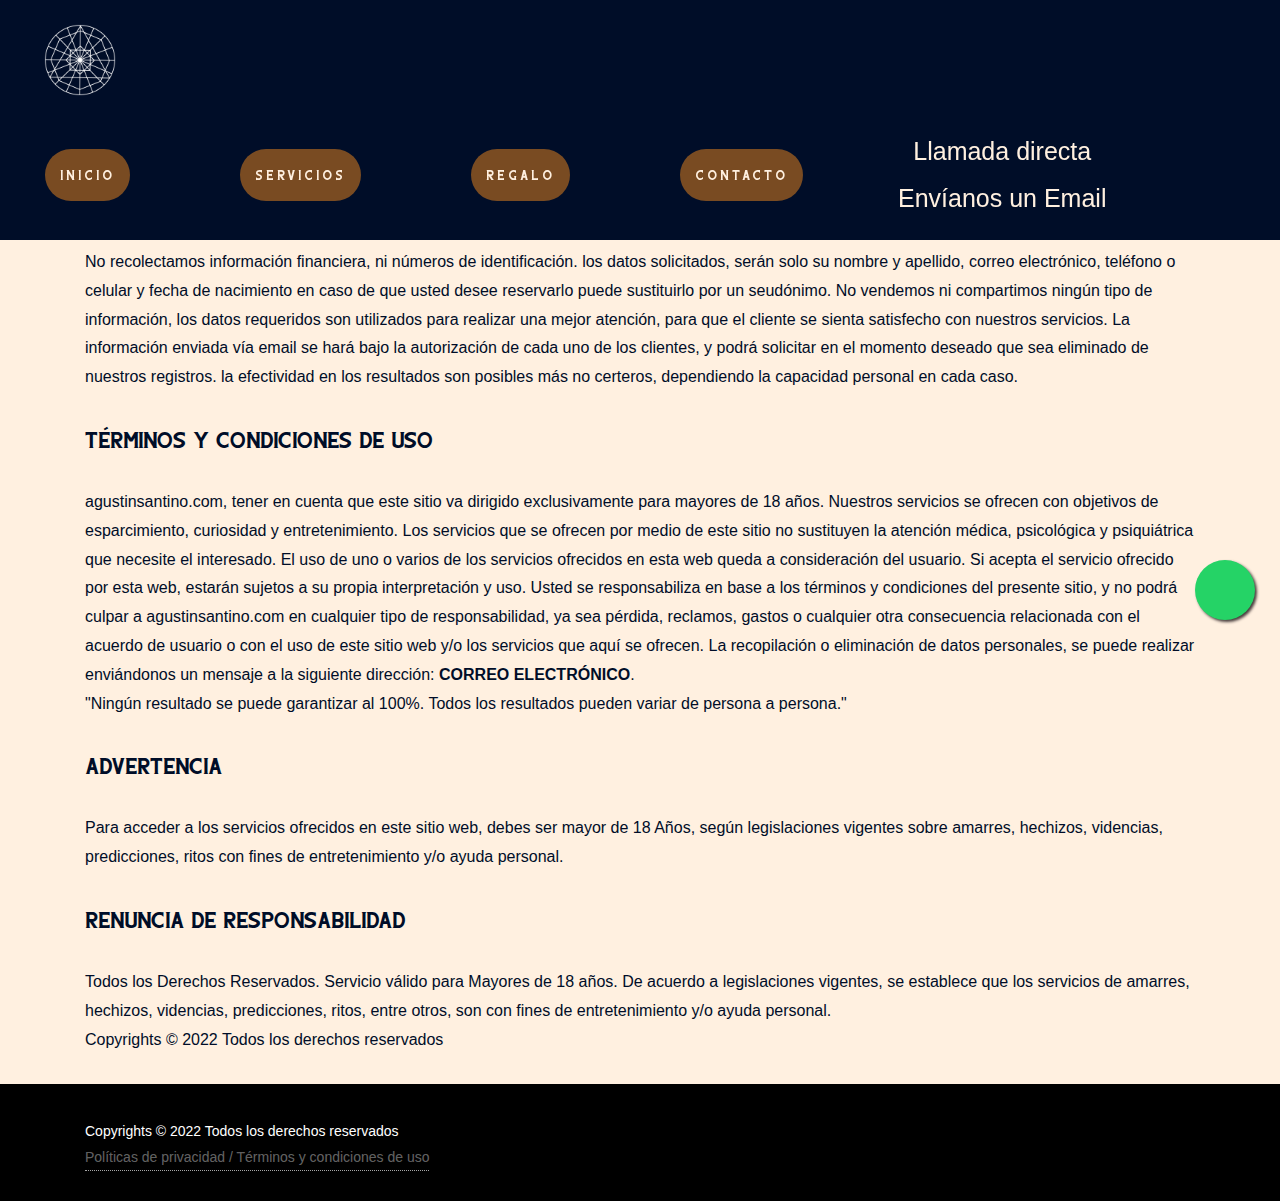
<file: politicas.html>
<!DOCTYPE html>
<html dir="ltr" lang="es">
<head>
	<!-- Google Tag Manager -->
	<script>(function(w,d,s,l,i){w[l]=w[l]||[];w[l].push({'gtm.start':
		new Date().getTime(),event:'gtm.js'});var f=d.getElementsByTagName(s)[0],
		j=d.createElement(s),dl=l!='dataLayer'?'&l='+l:'';j.async=true;j.src=
		'https://www.googletagmanager.com/gtm.js?id='+i+dl;f.parentNode.insertBefore(j,f);
		})(window,document,'script','dataLayer','GTM-WVW6PMF');
	</script>
	<!-- End Google Tag Manager -->

	<meta http-equiv="content-type" content="text/html; charset=utf-8" />

	<!-- Stylesheets
	============================================= -->
	<link rel="preload" href="https://use.fontawesome.com/releases/v5.7.0/css/all.css" as="style" onload="this.onload=null;this.rel='stylesheet'" integrity="sha384-lZN37f5QGtY3VHgisS14W3ExzMWZxybE1SJSEsQp9S+oqd12jhcu+A56Ebc1zFSJ" crossorigin="anonymous">
	<noscript><link rel="stylesheet" href="https://use.fontawesome.com/releases/v5.7.0/css/all.css"></noscript>

	<link rel="preload" href="public/css/bootstrap.css" as="style" onload="this.onload=null;this.rel='stylesheet'">
	<noscript><link rel="stylesheet" href="public/css/bootstrap.css"></noscript>

	<link rel="preload" href="public/css/animate.min.css" as="style" onload="this.onload=null;this.rel='stylesheet'">
	<noscript><link rel="stylesheet" href="spublic/css/animate.min.css"></noscript>
	
	<link rel="stylesheet" href="public/css/style.css" type="text/css" />
	<link rel="stylesheet" href="public/css/custom.css" type="text/css" />
	<link rel="stylesheet" href="public/css/sweetalert2.min.css" type="text/css" />
	<link rel="stylesheet" href="public/css/swiper.css" type="text/css" />
	<link rel="stylesheet" href="public/css/dark.css" type="text/css" />
	<link rel="stylesheet" href="public/css/magnific-popup.css" type="text/css" />

	<meta name="viewport" content="width=device-width, initial-scale=1" />

	<!-- Document Title
	============================================= -->
	<link rel="icon" href="./images/logo_evaristo_mini.webp">
	<title>Políticas - Padre superior Agustín Santino</title>
	<meta name="description" content="Políticas de privacidad de Secretos del Chamán Evaristo y Términos y condiciones de uso de la página web.">

</head>

<body class="stretched">
	<!-- Google Tag Manager (noscript) -->
	<noscript>
		<iframe src="https://www.googletagmanager.com/ns.html?id=GTM-WVW6PMF"
		height="0" width="0" style="display:none;visibility:hidden"></iframe>
	</noscript>
	<!-- End Google Tag Manager (noscript) -->

	<!--Start of Tawk.to Script-->
	<script type="text/javascript">
		var Tawk_API=Tawk_API||{}, Tawk_LoadStart=new Date();
		(function(){
		var s1=document.createElement("script"),s0=document.getElementsByTagName("script")[0];
		s1.async=true;
		s1.src='https://embed.tawk.to/634e00dfb0d6371309ca0d1a/1gfkb6r2i';
		s1.charset='UTF-8';
		s1.setAttribute('crossorigin','*');
		s0.parentNode.insertBefore(s1,s0);
		})();
	</script>
	<!--End of Tawk.to Script-->

	<a href="https://api.whatsapp.com/send?phone=+19162227008&amp;text=¡Hola! Vengo desde la página web" class="float" target="_blank">
		<i class="fab fa-whatsapp my-float"></i>
	</a>

	<!-- Document Wrapper
	============================================= -->
	<div id="wrapper" class="clearfix">

		<!-- Header
		============================================= -->
		<header id="header" class="full-header">
			<div id="header-wrap">
				<div class="container">
					<div class="header-row">

						<!-- Logo
						============================================= -->
						<div id="logo">
							<a href="index.html" style="margin-top: 10px;" class="standard-logo" data-dark-logo="images/logo_evaristo_mini.webp"><img src="images/logo_evaristo_mini.webp" loading="lazy" alt="Logo Agustín Santino"></a>
							<a href="index.html" style="margin-top: 10px;" class="retina-logo" data-dark-logo="images/logo_evaristo_mini.webp"><img src="images/logo_evaristo_mini.webp" loading="lazy" alt="Logo Agustín Santino"></a>
						</div><!-- #logo end -->

						<div id="primary-menu-trigger">
							<svg class="svg-trigger" viewBox="0 0 100 100"><path d="m 30,33 h 40 c 3.722839,0 7.5,3.126468 7.5,8.578427 0,5.451959 -2.727029,8.421573 -7.5,8.421573 h -20"></path><path d="m 30,50 h 40"></path><path d="m 70,67 h -40 c 0,0 -7.5,-0.802118 -7.5,-8.365747 0,-7.563629 7.5,-8.634253 7.5,-8.634253 h 20"></path></svg>
						</div>

						<!-- Primary Navigation
						============================================= -->
						<nav class="primary-menu">

							<ul class="menu-container one-page-menu" data-easing="easeInOutExpo" data-speed="1500">

								<li class="menu-item">
									<a class="menu-link" href="index.html">
										<div class="bg_link_menu">Inicio</div>
									</a>
								</li>

								<li class="menu-item">
									<a class="menu-link" href="#servicios">
										<div class="bg_link_menu">Servicios</div>
									</a>
								</li>

								<li class="menu-item">
									<a class="menu-link" href="#regalo">
										<div class="bg_link_menu">Regalo</div>
									</a>
								</li>

								<li class="menu-item">
									<a class="menu-link" href="#contacto">
										<div class="bg_link_menu">Contacto</div>
									</a>
								</li>

								<li class="menu-item" style="text-align: center;">
									<div style="margin-bottom: 10px;">
										<a href="tel:+19162227008" class="info_header">
											Llamada directa &nbsp;<i class="fas fa-phone"></i>
										</a>
									</div>

									<div>
										<a href="mailto:info@secretosdelchamanevaristo.com" class="info_header">
											Envíanos un Email &nbsp;<i class="fas fa-envelope"></i>
										</a>
									</div>
								</li>

							</ul>

						</nav><!-- #primary-menu end -->

					</div>
				</div>
			</div>
			<div class="header-wrap-clone"></div>
		</header><!-- #header end -->

		<!-- Content
		============================================= -->
		<section id="content">
			<div class="content-wrap" style="padding-bottom: 0px;">

				<div class="container clearfix">

					<h3 style="color: #000d28; font-weight: 100;">Políticas de privacidad</h3>
					<p style="color: #000d28;">
						No recolectamos información financiera, ni números de identificación. los datos solicitados, 
						serán solo su nombre y apellido, correo electrónico, teléfono o celular y fecha de nacimiento 
						en caso de que usted desee reservarlo puede sustituirlo por un seudónimo. No vendemos ni 
						compartimos ningún tipo de información, los datos requeridos son utilizados para realizar 
						una mejor atención, para que el cliente se sienta satisfecho con nuestros servicios. La 
						información enviada vía email se hará bajo la autorización de cada uno de los clientes, 
						y podrá solicitar en el momento deseado que sea eliminado de nuestros registros. la efectividad 
						en los resultados son posibles más no certeros, dependiendo la capacidad personal en cada caso.
					</p>

					<h3 style="color: #000d28; font-weight: 100;">Términos y condiciones de uso</h3>
					<p style="color: #000d28;">
						agustinsantino.com, tener en cuenta que este sitio va dirigido exclusivamente para 
						mayores de 18 años. Nuestros servicios se ofrecen con objetivos de esparcimiento, curiosidad 
						y entretenimiento. Los servicios que se ofrecen por medio de este sitio no sustituyen la 
						atención médica, psicológica y psiquiátrica que necesite el interesado. El uso de uno o varios 
						de los servicios ofrecidos en esta web queda a consideración del usuario. Si acepta el 
						servicio ofrecido por esta web, estarán sujetos a su propia interpretación y uso. Usted se 
						responsabiliza en base a los términos y condiciones del presente sitio, y no podrá culpar a 
						agustinsantino.com en cualquier tipo de responsabilidad, ya sea pérdida, reclamos, gastos 
						o cualquier otra consecuencia relacionada con el acuerdo de usuario o con el uso de este sitio 
						web y/o los servicios que aquí se ofrecen. La recopilación o eliminación de datos personales, 
						se puede realizar enviándonos un mensaje a la siguiente dirección: <b>CORREO ELECTRÓNICO</b>.
						<br/>
						"Ningún resultado se puede garantizar al 100%. Todos los resultados pueden variar de 
						persona a persona."
					</p>

					<h3 style="color: #000d28; font-weight: 100;">Advertencia</h3>
					<p style="color: #000d28;">
						Para acceder a los servicios ofrecidos en este sitio web, debes ser mayor de 18 Años, según 
						legislaciones vigentes sobre amarres, hechizos, videncias, predicciones, ritos con fines de 
						entretenimiento y/o ayuda personal.
					</p>

					<h3 style="color: #000d28; font-weight: 100;">Renuncia de responsabilidad</h3>
					<p style="color: #000d28;">
						Todos los Derechos Reservados. Servicio válido para Mayores de 18 años. De acuerdo a 
						legislaciones vigentes, se establece que los servicios de amarres, hechizos, videncias, 
						predicciones, ritos, entre otros, son con fines de entretenimiento y/o ayuda personal.
						<br/>
						Copyrights &copy; 2022 Todos los derechos reservados<br>
					</p>

				</div>
				<!-- FIN CONTACTO -->

			</div>
		</section><!-- #content end -->

		<!-- Footer
		============================================= -->
		<footer id="footer" class="dark">

			<!-- Copyrights
			============================================= -->
			<div id="copyrights">
				<div class="container">

					<div class="row col-mb-30">

						<div class="col-md-6 text-center text-md-left">
							Copyrights &copy; 2022 Todos los derechos reservados<br>
							<div class="copyright-links"><a href="politicas.html">Políticas de privacidad / Términos y condiciones de uso</a></div>
						</div>

						<div class="col-md-6 text-center text-md-right"></div>

					</div>

				</div>
			</div><!-- #copyrights end -->
		</footer><!-- #footer end -->

	</div><!-- #wrapper end -->

	<!-- Go To Top
	============================================= -->
	<!-- <div id="gotoTop" class="fas fa-angle-up"></div> -->

	<!-- Modal (Pop-Up)
	============================================= -->
	<div class="pop-up">
		<div class="pop-up-wrap">
			<div class="subscription">
				<div class="line_m"></div>
				<i class="far fa-times-circle" id="close"></i>
				<div class="sub-content">
					<div class="row">
						<div class="col-12"></div>
						<div class="col-12">
							<h2 id="f_larga" style="color: #fff0e0;">
								REGRESA A TU SER AMADO
								<br/>
								<b style="color: red;">♥️</b>AYUDA INMEDIATA EN EL AMOR <b style="color: red;">♥️</b>
								<br/>
								Consulta gratis hoy
							</h2>

							<h2 id="f_corta" style="color: #fff0e0;">
								<b style="color: red;">♥️</b>AYUDA INMEDIATA EN EL AMOR <b style="color: red;">♥️</b>
								<br/>
								Consulta gratis hoy
							</h2>
						</div>
						<div class="col-12"></div>
					</div>
					<p></p>
					<div style="text-align: center;">
						<a href="https://api.whatsapp.com/send?phone=19162227008&amp;text=¡Hola! Quisiera ayuda inmediata en el amor, vengo desde la página web" target="_blank" class="button button-large button-circle btn_modal">
							Click Aquí &nbsp;<i class="fab fa-whatsapp"></i>
						</a>
					</div>
				</div>
				<div class="line_m"></div>
			</div>
		</div>
	</div>

	<!-- JavaScripts
	============================================= -->
	<script src="js/jquery.js"></script>
	<script src="js/plugins.easing.js"></script>
	<script src="js/plugins.bootstrap.js"></script>
	<script src="js/plugins.swiper.js"></script>
	<script src="js/plugins.animations.js"></script>
	<script src="js/plugins.form.js"></script>
	<script src="js/plugins.ajaxform.js"></script>
	<script src="js/plugins.html5video.js"></script>
	<script src="js/plugins.notify.js"></script>

	<!-- Footer Scripts
	============================================= -->
	<script src="js/functions.js"></script>
	<script src="js/politicas.js"></script>

</body>
</html>
</file>
<file: public/css/style.css>
/* ----------------------------------------------------------------
	Customs Propios
-----------------------------------------------------------------*/

@font-face {
	font-family: 'Blue';
	src: url('../fonts/Blue.ttf') format('truetype');
	font-style: normal;
	font-weight: normal;
}

@font-face {
	font-family: 'Lato', sans-serif;
	src: url('../fonts/Lato-Regular.ttf') format('truetype');
	font-style: normal;
	font-weight: normal;
}

@font-face {
	font-family: 'Museum';
	src: url('../fonts/LTMuseum-Reg.ttf') format('truetype');
	font-style: normal;
	font-weight: normal;
}

@font-face {
	font-family: 'Museum_l';
	src: url('../fonts/LTMuseum-Light.ttf') format('truetype');
	font-style: normal;
	font-weight: lighter;
}

@font-face {
	font-family: 'Museum_b';
	src: url('../fonts/LTMuseum-Bold.ttf') format('truetype');
	font-style: normal;
	font-weight: bold;
}

@font-face {
	font-family: 'AppleGaramond-Light';
	src: url('../fonts/AppleGaramond-Light.ttf') format('truetype');
	font-style: normal;
	font-weight: lighter;
}

@font-face {
	font-family: 'AppleGaramond';
	src: url('../fonts/AppleGaramond.ttf') format('truetype');
	font-style: normal;
	font-weight: normal;
}

.float {
	position: fixed;
    width: 60px;
    height: 60px;
    bottom: 280px;
    right: 25px;
    background-color: #25d366;
    color: #FFF;
    border-radius: 50px;
    text-align: center;
    font-size: 30px;
    box-shadow: 2px 2px 3px #463c3c;
    z-index: 100;
}

.float:hover {
	color: #000;
}

.my-float {
	margin-top: 15px;
}

.res_img_banner {
	max-width: 70%;
}

@media (min-width: 420px) {
	.res_img_banner { max-width: 40%; }
}

@media (min-width: 1650px) {
	.res_img_banner { max-width: 70%; }
}

.banner_1_foto {
	display: none;
}

@media (max-width: 575px) {
	.banner_1_foto { display: block !important; }
}

.banner_1_video {
	display: block;
}

@media (max-width: 575px) {
	.banner_1_video { display: none !important; }
}

.text_banner1 {
	font-size: 2.8rem;
	font-weight: 100 !important;
}

@media (max-width: 767px) {
	.text_banner1 { font-size: 2rem }
}

.text_banner2 {
	font-size: 4rem;
	font-weight: 600 !important;
	color: #f7c438 !important;
	font-family: 'Blue' !important;
}

@media (max-width: 767px) {
	.text_banner2 { font-size: 2.5rem }
}

.btn_banner {
	padding: 15px 60px !important;
    font-family: 'lato', sans-serif;
    font-size: 20px !important;
}

.btn_contact {
	border: solid 2px transparent !important;
	color: #995c21 !important;
}

.btn_contact:hover {
	background-color: #995c21 !important;
	border: solid 2px #995c21 !important;
	color: #020b1e !important;
}

@media (max-width: 767px) {
	.btn_banner { padding: 12px 40px !important; }
}

.img_bg {
	background-color: #020b1e;
}

.sidebar {
	padding-top: 115px;
	color: #fff;
}

@media (max-width: 991px) {
	.sidebar { padding-top: 0px; }
}

.info_header {
	color: #fff0e0;
    font-size: 25px;
}

.info_header:hover {
	color: #995c21;
	font-weight: bold;
}

.bg_link_menu {
	background-color: #995c21c9;
    padding: 15px;
    border-radius: 30px;
	font-size: 14px;
}

.mb_links_s {
	color: #995c21;
	font-size: 1.5rem;
	font-weight: 600;
	cursor: pointer;
}

.mb_links_s:hover {
	color: #012265;
}

.link_selected {
	color: #012265;
}

@media (min-width: 992px) {
	.mb_links_s { margin-bottom: 0px; }
}

.links_sec_serv {
	margin-bottom: 0px;
	text-transform: uppercase;
	font-family: 'Blue';
	font-size: 30px;
    font-weight: 500;
    letter-spacing: 5px;
}

.hr_servicios {
	border-top: 2px solid #012265;
	margin: 5px 0px;
}

.img_services {
	border-radius: 9px;
	max-width: 50%;
}

.tit_servicios {
	text-align: center;
	font-size: 27px;
	margin: 30px 0px 10px 0px;
	color: #995c21;
}

.cont_servicios {
	padding: 0px 35px;
	text-align: justify;
	color: #000;
	font-size: 18px;
	font-family: 'AppleGaramond';
}

.sec_text1_div {
	background-image: url('../../images/sec_text1.webp');
	background-position: center;
	background-size: cover;
	background-repeat: no-repeat;
}

.sec_texts_pdg {
	padding: 45px 150px;
}

@media (max-width: 575px) {
	.sec_texts_pdg { padding: 45px 50px; }
}

.sec_text1_p {
	margin: 0px;
	font-size: 50px;
	color: #fff0e0;
	font-weight: 600;
	text-align: center;
	font-family: 'AppleGaramond-Light';
}

.sec_text2_div {
	background-color: #020b1e;
}

.sec_text2_p {
	margin: 0px;
	font-size: 50px;
	color: #fff0e0;
	font-weight: 600;
	text-align: center;
	font-family: 'AppleGaramond-Light';
}

.hr_texts {
	border-top: 2px solid #995c21 !important;
}

@media (min-width: 1900px) {
	.bgsize_regalo { background-size: cover; }
}

/* VENTANA MODAL */
.pop-up {
	background: rgba(48, 48, 48, 0.5);
	position: fixed;
	top: 0;
	bottom: 0;
	left: 0;
	right: 0;
	display: flex;
	justify-content: center;
	align-items: center;
	visibility: hidden;
	z-index: 4;
}

.pop-up-wrap {
	display: flex;
	align-items: center;
	width: 50%;
	max-width: 950px;
	transform: scale(0.6);
	opacity: 0;
	transition: .3s ease all;
}

@media (max-width: 991px) {
	.pop-up-wrap { width: 90%; }
}

.pop-up-title {
	flex-basis: 0;
	flex-grow: 1.5;
	height: 460px;
	display: flex;
	flex-direction: column;
	justify-content: center;
	align-items: center;
	position: relative;
	background-image: url('../../images/modal_img.jpg');
	background-size: 165%;
	background-position: left;
	background-repeat: no-repeat;
}

@media (max-width: 767px) {
	.pop-up-title { display: none; }
}

.pop-up-title::after {
	content: '';
	position: absolute;
	top: 0;
	bottom: 0;
	left: 0;
	right: 0;
}

.pop-up-title::before {
	content: '';
	position: absolute;
	top: 0;
	bottom: 0;
	left: 0;
	right: 0;
	box-shadow: 0px 0px 10px 3px rgba(0, 0, 0, 0.3);
	z-index: -1;
}

.pop-up-title h2,
.pop-up-title p {
	z-index: 10;
	color: #fff;
}

.pop-up-title h2 {
	font-family: Arial, Helvetica, sans-serif;
}

.pop-up-title p {
	font-size: 20px;
	font-weight: 300;
}

.subscription {
	background: #000d28;
	flex-basis: 0;
	flex-grow: 2;
	height: 500px;
	display: flex;
	flex-direction: column;
	justify-content: space-between;
	align-items: center;
	position: relative;
	text-align: center;
}

.sub-content {
	width: 80%;
}

.sub-content h2 {
	font-weight: 500;
	font-size: 40px;
	color: #333;
	margin: 20% 0;
}

.sub-content p {
	color: #fff;
	font-size: 25px;
	padding: 0px 100px;
	margin-bottom: 0px;
}

@media (max-width: 991px) {
	.sub-content p { padding: 0px 0px; }
}

.line_m {
	background: #333;
}

#close {
	position: absolute;
	top: 40px;
	right: 40px;
	font-size: 25px;
	color: #fff;
	cursor: pointer;
	display: block;
	z-index: 10;
}

.pop-up.show {
	visibility: visible;
}

.pop-up-wrap.show {
	transform: scale(1);
	opacity: 1;
}

#f_larga {
	display: none;
}

#f_corta {
	display: block;
}

@media (min-width: 729px) {
	#f_larga { display: block; }
	#f_corta { display: none; }
}

@media (min-width: 992px) {
	#f_larga { display: none; }
	#f_corta { display: block; }
}

@media (min-width: 1062px) {
	#f_larga { display: block; }
	#f_corta { display: none; }
}

@media (min-width: 1062px) {
	.sub-content h2 { margin: 0; }
}

@media (min-width: 1311px) {
	.sub-content h2 { margin: 10% 0; }
}

.mw_img {
	max-width: 60%;
}

@media (min-width: 530px) {
	.mw_img { max-width: 40%; }
}

@media (min-width: 944px) {
	.mw_img { max-width: 25%; }
}

@media (min-width: 992px) {
	.mw_img { max-width: 30%; }
}

@media (min-width: 1062px) {
	.mw_img { max-width: 45%; }
}

@media (min-width: 1311px) {
	.mw_img { max-width: 30%; }
}

@media (min-width: 1700px) {
	.mw_img { max-width: 30%; }
}

.btn_modal {
	margin-top: 30px !important;
	padding: 12px 90px !important;
    background-color: #995c21 !important;
    color: #051840 !important;
    border: solid 2px transparent !important;
}

.btn_modal:hover {
	background-color: transparent !important;
	border: solid 2px #995c21 !important;
    color: #995c21 !important;
}

@media (max-width: 575px) {
	.btn_modal { padding: 12px 70px !important; }
}

@media (min-width: 992px) {
	.btn_modal { margin-top: 30px !important; }
}

@media (min-width: 1062px) {
	.btn_modal { margin-top: 0px !important; }
}

@media (min-width: 1311px) {
	.btn_modal { margin-top: 30px !important; }
}

@media (min-width: 1604px) {
	.btn_modal { margin-top: 0px !important; }
}


/* ----------------------------------------------------------------
	Bootstrap Adjustments
-----------------------------------------------------------------*/


@media (min-width: 1440px) {
	.container { max-width: 1320px; }
}

/* ----------------------------------------------------------------
	Basic
-----------------------------------------------------------------*/

dl, dt, dd, ol, ul, li {
	margin: 0;
	padding: 0;
}

.clear {
	clear: both;
	display: block;
	font-size: 0px;
	height: 0px;
	line-height: 0;
	width: 100%;
	overflow:hidden;
}

::selection {
	background: #995c21;
	color: #fff0e0;
	text-shadow: none;
}

::-moz-selection {
	background: #995c21; /* Firefox */
	color: #fff0e0;
	text-shadow: none;
}

::-webkit-selection {
	background: #995c21; /* Safari */
	color: #fff0e0;
	text-shadow: none;
}

:active,
:focus { outline: none !important; }


/* ----------------------------------------------------------------
	Typography
-----------------------------------------------------------------*/


body {
	line-height: 1.5;
	color: #fff;
	font-family: 'lato', sans-serif;
}

a {
	text-decoration: none !important;
	color: #995c21;
}

a:hover { color: #fff; }

a img { border: none; }

img { max-width: 100%; }

iframe {
	width: 100%;
	border: 0 !important;
	overflow: hidden !important;
}


/* ----------------------------------------------------------------
	Basic Layout Styles
-----------------------------------------------------------------*/


h1,
h2,
h3,
h4,
h5,
h6 {
	color: #444;
	font-weight: 600;
	line-height: 1.5;
	margin: 0 0 30px 0;
	font-family: 'blue';
}

h5,
h6 { margin-bottom: 20px; }

h1 { font-size: 36px; }

h2 { font-size: 30px; }

h3 { font-size: 1.5rem; }

h4 { font-size: 18px; }

h5 { font-size: 0.875rem; }

h6 { font-size: 12px; }

h4 { font-weight: 600; }

h5,
h6 { font-weight: bold; }

@media (max-width: 767.98px) {

	h1 {
		font-size: 1.75rem;
	}

	h2 {
		font-size: 1.5rem;
	}

	h3 {
		font-size: 1.25rem;
	}

	h4 {
		font-size: 1rem;
	}

}

h1 > span:not(.nocolor):not(.badge),
h2 > span:not(.nocolor):not(.badge),
h3 > span:not(.nocolor):not(.badge),
h4 > span:not(.nocolor):not(.badge),
h5 > span:not(.nocolor):not(.badge),
h6 > span:not(.nocolor):not(.badge) { color: #1ABC9C; }

p,
pre,
ul,
ol,
dl,
dd,
blockquote,
address,
table,
fieldset,
form { margin-bottom: 30px; }

small { font-family: 'Lato', sans-serif; }


@media (max-width: 1200px) {
	.display-1 {
		font-size: calc( 1.725rem + 5.7vw );
	}
	.display-2 {
		font-size: calc( 1.675rem + 5.1vw );
	}
	.display-3 {
		font-size: calc( 1.575rem + 3.9vw );
	}
	.display-4 {
		font-size: calc( 1.475rem + 2.7vw );
	}
}


/* ----------------------------------------------------------------
	Helper Classes
-----------------------------------------------------------------*/

#wrapper {
	position: relative;
	float: none;
	width: 100%;
	margin: 0 auto;
	background-color: #FFF;
	box-shadow: 0 0 10px rgba(0,0,0,0.1);
	-moz-box-shadow: 0 0 10px rgba(0,0,0,0.1);
	-webkit-box-shadow: 0 0 10px rgba(0,0,0,0.1);
}

@media (min-width: 1200px) {
	body:not(.stretched) #wrapper {
		max-width: 1200px;
	}
}

@media (min-width: 1440px) {
	body:not(.stretched) #wrapper {
		max-width: 1440px;
	}
}

.line,
.double-line {
	clear: both;
	position: relative;
	width: 100%;
	margin: 4rem 0;
	border-top: 1px solid #EEE;
}

.line.line-sm { margin: 2rem 0; }

span.middot {
	display: inline-block;
	margin: 0 5px;
}

.double-line { border-top: 3px double #E5E5E5; }

.nott { text-transform: none !important; }

.emptydiv {
	display: block !important;
	position: relative !important;
}

.allmargin { margin: 3rem !important; }

.leftmargin { margin-left: 3rem !important; }

.rightmargin { margin-right: 3rem !important; }

.topmargin { margin-top: 3rem !important; }

.bottommargin { margin-bottom: 3rem !important; }

.allmargin-sm { margin: 2rem !important; }

.leftmargin-sm { margin-left: 2rem !important; }

.rightmargin-sm { margin-right: 2rem !important; }

.topmargin-sm { margin-top: 2rem !important; }

.bottommargin-sm { margin-bottom: 2rem !important; }

.allmargin-lg { margin: 5rem !important; }

.leftmargin-lg { margin-left: 5rem !important; }

.rightmargin-lg { margin-right: 5rem !important; }

.topmargin-lg { margin-top: 5rem !important; }

.bottommargin-lg { margin-bottom: 5rem !important; }

.header-stick { margin-top: -3rem !important; }

.content-wrap .header-stick { margin-top: -5rem !important; }

.footer-stick { margin-bottom: -3rem !important; }

.content-wrap .footer-stick { margin-bottom: -5rem !important; }

.border-f5 { border-color: #F5F5F5 !important; }

.col-padding { padding: 4rem; }

.notextshadow { text-shadow: none !important; }

.inline-block {
	float: none !important;
	display: inline-block !important;
}

.center { text-align: center !important; }

.mx-auto {
	float: none !important;
}

.bg-color,
.bg-color #header-wrap { background-color: #1ABC9C !important; }

.color { color: #1ABC9C !important; }

.border-color { border-color: #1ABC9C !important; }

.ls0 { letter-spacing: 0px !important; }

.ls1 { letter-spacing: 1px !important; }

.ls2 { letter-spacing: 2px !important; }

.ls3 { letter-spacing: 3px !important; }

.ls4 { letter-spacing: 4px !important; }

.ls5 { letter-spacing: 5px !important; }

.noheight { height: 0 !important; }

.nolineheight { line-height: 0 !important; }

.font-body { font-family: 'Lato', sans-serif; }

.font-primary { font-family: 'Poppins', sans-serif; }

.font-secondary { font-family: 'PT Serif', serif; }

.font-weight-extralight {
	font-weight: 100 !important;
}

.font-weight-medium {
	font-weight: 500 !important;
}

.font-weight-semibold {
	font-weight: 600 !important;
}

.font-normal {
	font-style: normal !important;
}

.bgicon {
	display: block;
	position: absolute;
	bottom: -60px;
	right: 15px;
	font-size: 210px;
	color: #ffffff0a;
}

.imagescale,
.imagescalein {
	display: block;
	overflow: hidden;
}

.imagescale img,
.imagescalein img {
	-webkit-transform: scale(1.1);
	transform: scale(1.1);
	-webkit-transition: all 1s ease;
	transition: all 1s ease;
}

.imagescale:hover img {
	-webkit-transform: scale(1);
	transform: scale(1);
}

.imagescalein img {
	-webkit-transform: scale(1);
	transform: scale(1);
}

.imagescalein:hover img {
	-webkit-transform: scale(1.1);
	transform: scale(1.1);
}

.grayscale {
	filter: brightness(80%) grayscale(1) contrast(90%);
	-webkit-filter: brightness(80%) grayscale(1) contrast(90%);
	-moz-filter: brightness(80%) grayscale(1) contrast(90%);
	-o-filter: brightness(80%) grayscale(1) contrast(90%);
	-ms-filter: brightness(80%) grayscale(1) contrast(90%);
	transition: 1s filter ease;
	-webkit-transition: 1s -webkit-filter ease;
	-moz-transition: 1s -moz-filter ease;
	-ms-transition: 1s -ms-filter ease;
	-o-transition: 1s -o-filter ease;
}

.grayscale:hover {
	filter: brightness(100%) grayscale(0);
	-webkit-filter: brightness(100%) grayscale(0);
	-moz-filter: brightness(100%) grayscale(0);
	-o-filter: brightness(100%) grayscale(0);
	-ms-filter: brightness(100%) grayscale(0);
}

/* MOVING BG -  TESTIMONIALS */
.bganimate {
	-webkit-animation:BgAnimated 30s infinite linear;
	 -moz-animation:BgAnimated 30s infinite linear;
		-ms-animation:BgAnimated 30s infinite linear;
		 -o-animation:BgAnimated 30s infinite linear;
			animation:BgAnimated 30s infinite linear;
}
 @-webkit-keyframes BgAnimated {
	from  {background-position:0 0;}
	to    {background-position:0 400px;}
	}
 @-moz-keyframes BgAnimated {
	from  {background-position:0 0;}
	to    {background-position:0 400px;}
	}
 @-ms-keyframes BgAnimated {
	from  {background-position:0 0;}
	to    {background-position:0 400px;}
	}
 @-o-keyframes BgAnimated {
	from  {background-position:0 0;}
	to    {background-position:0 400px;}
	}
 @keyframes BgAnimated {
	from  {background-position:0 0;}
	to    {background-position:0 400px;}
	}


.input-block-level {
	display: block;
	width: 100% !important;
	min-height: 30px;
	-webkit-box-sizing: border-box;
	-moz-box-sizing: border-box;
	box-sizing: border-box;
}

.vertical-middle {
	z-index: 3;
	position: relative;
	display: -ms-flexbox;
	display: flex;
	width: 100%;
	min-height: 100%;
	justify-content: center;
	flex-flow: column;
}

.vertical-middle-overlay {
	position: absolute;
	top: 0;
	left: 0;
}

.vertical-middle + .video-wrap { z-index: 2 !important; }

.magnific-max-width .mfp-content { max-width: 800px; }

.overflow-visible {
	overflow: visible !important;
}


/* ----------------------------------------------------------------
	Opacity Utility Classes
-----------------------------------------------------------------*/

.op-ts {
	-webkit-transition: opacity .5s ease;
	transition: opacity .5s ease;
}

.op-0,
.h-op-0:hover {
	opacity: 0 !important;
}

.op-01,
.h-op-01:hover {
	opacity: 0.1 !important;
}

.op-02,
.h-op-02:hover {
	opacity: 0.2 !important;
}

.op-03,
.h-op-03:hover {
	opacity: 0.3 !important;
}

.op-04,
.h-op-04:hover {
	opacity: 0.4 !important;
}

.op-05,
.h-op-05:hover {
	opacity: 0.5 !important;
}

.op-06,
.h-op-06:hover {
	opacity: 0.6 !important;
}

.op-07,
.h-op-07:hover {
	opacity: 0.7 !important;
}

.op-08,
.h-op-08:hover {
	opacity: 0.8 !important;
}

.op-09,
.h-op-09:hover {
	opacity: 0.9 !important;
}

.op-1,
.h-op-1:hover {
	opacity: 1 !important;
}


/* ----------------------------------------------------------------
	Text Color Utility Classes
-----------------------------------------------------------------*/

.text-ts {
	-webkit-transition: color .5s ease;
	transition: color .5s ease;
}

.h-text-color:hover,
a.h-text-color:hover {
	color: #1ABC9C !important;
}

.h-text-primary:hover,
a.h-text-primary:hover {
	color: #007bff !important;
}

.h-text-secondary:hover,
a.h-text-secondary:hover {
	color: #6c757d !important;
}

.h-text-success:hover,
a.h-text-success:hover {
	color: #28a745 !important;
}

.h-text-info:hover,
a.h-text-info:hover {
	color: #17a2b8 !important;
}

.h-text-warning:hover,
a.h-text-warning:hover {
	color: #ffc107 !important;
}

.h-text-danger:hover,
a.h-text-danger:hover {
	color: #dc3545 !important;
}

.h-text-light:hover,
a.h-text-light:hover {
	color: #f8f9fa !important;
}

.h-text-dark:hover,
a.h-text-dark:hover {
	color: #343a40 !important;
}


/* ----------------------------------------------------------------
	Text Size Utility Classes
-----------------------------------------------------------------*/

.text-smaller {
	font-size: 80% !important;
}

.text-larger {
	font-size: 120% !important;
}

.text-smaller small {
	font-size: 90% !important;
}


/* ----------------------------------------------------------------
	BG Color Utility Classes
-----------------------------------------------------------------*/

.bg-ts {
	-webkit-transition: background-color .5s ease;
	transition: background-color .5s ease;
}

.h-nobg:hover {
	background-color: transparent !important;
}

.h-bg-color:hover {
	background-color: #1ABC9C !important;
}

.h-bg-primary:hover {
	background-color: #007bff !important;
}

.h-bg-secondary:hover {
	background-color: #6c757d !important;
}

.h-bg-success:hover {
	background-color: #28a745 !important;
}

.h-bg-info:hover {
	background-color: #17a2b8 !important;
}

.h-bg-warning:hover {
	background-color: #ffc107 !important;
}

.h-bg-danger:hover {
	background-color: #dc3545 !important;
}

.h-bg-light:hover {
	background-color: #f8f9fa !important;
}

.h-bg-dark:hover {
	background-color: #343a40 !important;
}


.bg-clip {
	border: 1rem solid transparent;
	-moz-background-clip: padding;
	-webkit-background-clip: padding;
	background-clip: padding-box;
	transform: translate3d(0,0,0);
}

.bg-clip-sm {
	border-width: 0.5rem;
}

.bg-clip-lg {
	border-width: 2rem;
}


/* ----------------------------------------------------------------
	Gradient Utility Classes
-----------------------------------------------------------------*/

.gradient-light-grey,
.h-gradient-light-grey:hover {
	background-image: -webkit-linear-gradient(to right, #2c3e50, #bdc3c7) !important;
	background-image: linear-gradient(to right, #2c3e50, #bdc3c7) !important;
}

.gradient-green-dark,
.h-gradient-green-dark:hover {
	background-image: -webkit-linear-gradient(to right, #99f2c8, #1f4037) !important;
	background-image: linear-gradient(to right, #99f2c8, #1f4037) !important;
}

.gradient-grey-brown,
.h-gradient-grey-brown:hover {
	background-image: -webkit-linear-gradient(to right, #C06C84, #6C5B7B, #355C7D) !important;
	background-image: linear-gradient(to right, #C06C84, #6C5B7B, #355C7D) !important;
}

.gradient-light-pink,
.h-gradient-light-pink:hover {
	background-image: -webkit-linear-gradient(to right, #ffdde1, #ee9ca7) !important;
	background-image: linear-gradient(to right, #ffdde1, #ee9ca7) !important;
}

.gradient-blue-purple,
.h-gradient-blue-purple:hover {
	background-image: -webkit-linear-gradient(to right, #4A00E0, #8E2DE2) !important;
	background-image: linear-gradient(to right, #4A00E0, #8E2DE2) !important;
}
.gradient-multiples,
.h-gradient-multiples:hover {
	background-image: -webkit-linear-gradient(to right, #eea2a2 0%, #bbc1bf 19%, #57c6e1 42%, #b49fda 79%, #7ac5d8 100%) !important;
	background-image: linear-gradient(to right, #eea2a2 0%, #bbc1bf 19%, #57c6e1 42%, #b49fda 79%, #7ac5d8 100%) !important;
}

.gradient-blue-green,
.h-gradient-blue-green:hover {
	background-image: -webkit-linear-gradient(to right, #2af598 0%, #009efd 100%) !important;
	background-image: linear-gradient(to right, #2af598 0%, #009efd 100%) !important;
}

.gradient-light,
.h-gradient-light:hover {
	background-image: -webkit-linear-gradient(to top, #DDD 0%, #FFF 100%) !important;
	background-image: linear-gradient(to top, #DDD 0%, #FFF 100%) !important;
}

.gradient-grey-orange,
.h-gradient-grey-orange:hover {
	background-image: -webkit-linear-gradient(to right, #3B4371, #F3904F) !important;
	background-image: linear-gradient(to right, #3B4371, #F3904F) !important;
}

.gradient-sunset,
.h-gradient-sunset:hover {
	background-image: -webkit-linear-gradient(to top, #a8edea 0%, #fed6e3 100%) !important;
	background-image: linear-gradient(to top, #a8edea 0%, #fed6e3 100%) !important;
}

.gradient-dark,
.h-gradient-dark:hover {
	background-image: -webkit-linear-gradient(to right, #535353, #000) !important;
	background-image: linear-gradient(to right, #535353, #000) !important;
}

.gradient-lemon,
.h-gradient-lemon:hover {
	background-image: -webkit-linear-gradient(to right, #cac531, #f3f9a7) !important;
	background-image: linear-gradient(to right, #cac531, #f3f9a7) !important;
}

.gradient-earth,
.h-gradient-earth:hover {
	background-image: -webkit-linear-gradient(to right, #649173, #dbd5a4) !important;
	background-image: linear-gradient(to right, #649173, #dbd5a4) !important;
}

.gradient-sky,
.h-gradient-sky:hover {
	background-image: -webkit-linear-gradient(to right, #2980b9, #6dd5fa, #F5F5F5) !important;
	background-image: linear-gradient(to right, #2980b9, #6dd5fa, #F5F5F5) !important;
}

.gradient-ocean,
.h-gradient-ocean:hover {
	background-image: -webkit-linear-gradient(to right, #000046, #1cb5e0) !important;
	background-image: linear-gradient(to right, #000046, #1cb5e0) !important;
}

.gradient-horizon,
.h-gradient-horizon:hover {
	background-image: -webkit-linear-gradient(90deg, rgba(131,58,180,1) 0%, rgba(253,29,29,1) 50%, rgba(252,176,69,1) 100%) !important;
	background-image: linear-gradient(90deg, rgba(131,58,180,1) 0%, rgba(253,29,29,1) 50%, rgba(252,176,69,1) 100%) !important;
}

.gradient-green-blue,
.h-gradient-green-blue:hover {
	background-image: -webkit-linear-gradient(to right, #43cea2, #185a9d) !important;
	background-image: linear-gradient(to right, #43cea2, #185a9d) !important;
}

.gradient-purple-blue,
.h-gradient-purple-blue:hover {
	background-image: -webkit-linear-gradient(19deg, rgb(33, 212, 253) 0%, rgb(183, 33, 255) 100%) !important;
	background-image: linear-gradient(19deg, rgb(33, 212, 253) 0%, rgb(183, 33, 255) 100%) !important;
}

.gradient-text {
	text-shadow: none !important;
	-webkit-background-clip: text;
	-webkit-text-fill-color: transparent;
}

.gradient-underline {
	background-repeat: no-repeat;
	background-size: 100% 8px;
	background-position: 0 88%;
}


/* ----------------------------------------------------------------
	Border Utility Classes
-----------------------------------------------------------------*/

.border-width-0,
.h-border-width-0:hover {
	border-width: 0px !important;
}

.border-width-1,
.h-border-width-1:hover {
	border-width: 1px !important;
}

.border-width-2,
.h-border-width-2:hover {
	border-width: 2px !important;
}

.border-width-3,
.h-border-width-3:hover {
	border-width: 3px !important;
}

.border-width-4,
.h-border-width-4:hover {
	border-width: 4px !important;
}

.border-width-5,
.h-border-width-5:hover {
	border-width: 5px !important;
}

.border-width-6,
.h-border-width-6:hover {
	border-width: 6px !important;
}

.border-dotted {
	border-style: dotted !important;
}

.border-dashed {
	border-style: dashed !important;
}

.border-solid {
	border-style: solid !important;
}

.border-double {
	border-style: double !important;
}

.h-border-primary:hover {
	border-color: #007bff !important;
}

.h-border-secondary:hover {
	border-color: #6c757d !important;
}

.h-border-success:hover {
	border-color: #28a745 !important;
}

.h-border-info:hover {
	border-color: #17a2b8 !important;
}

.h-border-warning:hover {
	border-color: #ffc107 !important;
}

.h-border-danger:hover {
	border-color: #dc3545 !important;
}

.h-border-light:hover {
	border-color: #f8f9fa !important;
}

.h-border-dark:hover {
	border-color: #343a40 !important;
}

.border-transparent,
.h-border-transparent:hover {
	border-color: transparent !important;
}

.border-default,
.h-border-default:hover {
	border-color: #EEE !important;
}

.dark.border-default,
.dark .border-default,
.dark.h-border-default:hover
.dark .h-border-default:hover {
	border-color: rgba(255, 255, 255, 0.15) !important;
}

.border-ts {
	-webkit-transition: border 0.5s ease;
	transition: border 0.5s ease;
}


/* ----------------------------------------------------------------
	Shadows
-----------------------------------------------------------------*/

.h-shadow-sm:hover {
	box-shadow: 0 0.125rem 0.25rem rgba(0, 0, 0, 0.075) !important;
}

.h-shadow:hover {
	box-shadow: 0 0.5rem 1rem rgba(0, 0, 0, 0.15) !important;
}

.h-shadow-lg:hover {
	box-shadow: 0 1rem 3rem rgba(0, 0, 0, 0.175) !important;
}

.h-shadow-none:hover {
	box-shadow: none !important;
}

.shadow-ts {
	-webkit-transition: box-shadow 0.5s ease;
	transition: box-shadow 0.5s ease;
}


/* ----------------------------------------------------------------
	Bootstrap Utility Classes: Extended
-----------------------------------------------------------------*/


/*	Spacing Utilities */

.m-6 {
	margin: 5rem !important;
}

.mt-6,
.my-6 {
	margin-top: 5rem !important;
}

.mr-6,
.mx-6 {
	margin-right: 5rem !important;
}

.mb-6,
.my-6 {
	margin-bottom: 5rem !important;
}

.ml-6,
.mx-6 {
	margin-left: 5rem !important;
}

.p-6 {
	padding: 5rem !important;
}

.pt-6,
.py-6 {
	padding-top: 5rem !important;
}

.pr-6,
.px-6 {
	padding-right: 5rem !important;
}

.pb-6,
.py-6 {
	padding-bottom: 5rem !important;
}

.pl-6,
.px-6 {
	padding-left: 5rem !important;
}

@media (min-width: 576px) {

	.m-sm-6 {
		margin: 5rem !important;
	}

	.mt-sm-6,
	.my-sm-6 {
		margin-top: 5rem !important;
	}

	.mr-sm-6,
	.mx-sm-6 {
		margin-right: 5rem !important;
	}

	.mb-sm-6,
	.my-sm-6 {
		margin-bottom: 5rem !important;
	}

	.ml-sm-6,
	.mx-sm-6 {
		margin-left: 5rem !important;
	}

	.p-sm-6 {
		padding: 5rem !important;
	}

	.pt-sm-6,
	.py-sm-6 {
		padding-top: 5rem !important;
	}

	.pr-sm-6,
	.px-sm-6 {
		padding-right: 5rem !important;
	}

	.pb-sm-6,
	.py-sm-6 {
		padding-bottom: 5rem !important;
	}

	.pl-sm-6,
	.px-sm-6 {
		padding-left: 5rem !important;
	}

}

@media (min-width: 768px) {

	.m-md-6 {
		margin: 5rem !important;
	}

	.mt-md-6,
	.my-md-6 {
		margin-top: 5rem !important;
	}

	.mr-md-6,
	.mx-md-6 {
		margin-right: 5rem !important;
	}

	.mb-md-6,
	.my-md-6 {
		margin-bottom: 5rem !important;
	}

	.ml-md-6,
	.mx-md-6 {
		margin-left: 5rem !important;
	}

	.p-md-6 {
		padding: 5rem !important;
	}

	.pt-md-6,
	.py-md-6 {
		padding-top: 5rem !important;
	}

	.pr-md-6,
	.px-md-6 {
		padding-right: 5rem !important;
	}

	.pb-md-6,
	.py-md-6 {
		padding-bottom: 5rem !important;
	}

	.pl-md-6,
	.px-md-6 {
		padding-left: 5rem !important;
	}

}

@media (min-width: 992px) {

	.m-lg-6 {
		margin: 5rem !important;
	}

	.mt-lg-6,
	.my-lg-6 {
		margin-top: 5rem !important;
	}

	.mr-lg-6,
	.mx-lg-6 {
		margin-right: 5rem !important;
	}

	.mb-lg-6,
	.my-lg-6 {
		margin-bottom: 5rem !important;
	}

	.ml-lg-6,
	.mx-lg-6 {
		margin-left: 5rem !important;
	}

	.p-lg-6 {
		padding: 5rem !important;
	}

	.pt-lg-6,
	.py-lg-6 {
		padding-top: 5rem !important;
	}

	.pr-lg-6,
	.px-lg-6 {
		padding-right: 5rem !important;
	}

	.pb-lg-6,
	.py-lg-6 {
		padding-bottom: 5rem !important;
	}

	.pl-lg-6,
	.px-lg-6 {
		padding-left: 5rem !important;
	}

}

@media (min-width: 1200px) {

	.m-xl-6 {
		margin: 5rem !important;
	}

	.mt-xl-6,
	.my-xl-6 {
		margin-top: 5rem !important;
	}

	.mr-xl-6,
	.mx-xl-6 {
		margin-right: 5rem !important;
	}

	.mb-xl-6,
	.my-xl-6 {
		margin-bottom: 5rem !important;
	}

	.ml-xl-6,
	.mx-xl-6 {
		margin-left: 5rem !important;
	}

	.p-xl-6 {
		padding: 5rem !important;
	}

	.pt-xl-6,
	.py-xl-6 {
		padding-top: 5rem !important;
	}

	.pr-xl-6,
	.px-xl-6 {
		padding-right: 5rem !important;
	}

	.pb-xl-6,
	.py-xl-6 {
		padding-bottom: 5rem !important;
	}

	.pl-xl-6,
	.px-xl-6 {
		padding-left: 5rem !important;
	}

}


/*	Custom Bootstrap Column */

.col-1-5,
.col-sm-1-5,
.col-md-1-5,
.col-lg-1-5,
.col-xl-1-5 {
	position: relative;
	width: 100%;
	padding-right: 15px;
	padding-left: 15px;
}

.col-1-5 {
	-ms-flex: 0 0 20%;
	flex: 0 0 20%;
	max-width: 20%;
}

@media (min-width: 576px) {
	.col-sm-1-5 {
		-ms-flex: 0 0 20%;
		flex: 0 0 20%;
		max-width: 20%;
	}
}

@media (min-width: 768px) {
	.col-md-1-5 {
		-ms-flex: 0 0 20%;
		flex: 0 0 20%;
		max-width: 20%;
	}
}

@media (min-width: 992px) {
	.col-lg-1-5 {
		-ms-flex: 0 0 20%;
		flex: 0 0 20%;
		max-width: 20%;
	}
}

@media (min-width: 1200px) {
	.col-xl-1-5 {
		-ms-flex: 0 0 20%;
		flex: 0 0 20%;
		max-width: 20%;
	}
}


/*	Gutters */

.gutter-10 {
	margin-right: -5px;
	margin-left: -5px;
	margin-bottom: -10px;
}

.gutter-10 > .col,
.gutter-10 > [class*="col-"] {
	padding-right: 5px;
	padding-left: 5px;
	padding-bottom: 10px;
}

.gutter-20 {
	margin-right: -10px;
	margin-left: -10px;
	margin-bottom: -20px;
}

.gutter-20 > .col,
.gutter-20 > [class*="col-"] {
	padding-right: 10px;
	padding-left: 10px;
	padding-bottom: 20px;
}

.gutter-30 {
	margin-right: -15px;
	margin-left: -15px;
	margin-bottom: -30px;
}

.gutter-30 > .col,
.gutter-30 > [class*="col-"] {
	padding-right: 15px;
	padding-left: 15px;
	padding-bottom: 30px;
}

.gutter-40 {
	margin-right: -20px;
	margin-left: -20px;
	margin-bottom: -40px;
}

.gutter-40 > .col,
.gutter-40 > [class*="col-"] {
	padding-right: 20px;
	padding-left: 20px;
	padding-bottom: 40px;
}

.gutter-50 {
	margin-right: -25px;
	margin-left: -25px;
	margin-bottom: -50px;
}

.gutter-50 > .col,
.gutter-50 > [class*="col-"] {
	padding-right: 25px;
	padding-left: 25px;
	padding-bottom: 50px;
}

.col-mb-30 {
	margin-bottom: -30px;
}

.col-mb-30 > .col,
.col-mb-30 > [class*="col-"] {
	padding-bottom: 30px;
}

.col-mb-50 {
	margin-bottom: -50px;
}

.col-mb-50 > .col,
.col-mb-50 > [class*="col-"] {
	padding-bottom: 50px;
}

.col-mb-80 {
	margin-bottom: -80px;
}

.col-mb-80 > .col,
.col-mb-80 > [class*="col-"] {
	padding-bottom: 80px;
}

@media (min-width: 576px) {
	.gutter-sm-10 {
		margin-right: -5px;
		margin-left: -5px;
		margin-bottom: -10px;
	}

	.gutter-sm-10 > .col,
	.gutter-sm-10 > [class*="col-"] {
		padding-right: 5px;
		padding-left: 5px;
		padding-bottom: 10px;
	}

	.gutter-sm-20 {
		margin-right: -10px;
		margin-left: -10px;
		margin-bottom: -20px;
	}

	.gutter-sm-20 > .col,
	.gutter-sm-20 > [class*="col-"] {
		padding-right: 10px;
		padding-left: 10px;
		padding-bottom: 20px;
	}

	.gutter-sm-30 {
		margin-right: -15px;
		margin-left: -15px;
		margin-bottom: -30px;
	}

	.gutter-sm-30 > .col,
	.gutter-sm-30 > [class*="col-"] {
		padding-right: 15px;
		padding-left: 15px;
		padding-bottom: 30px;
	}

	.gutter-sm-40 {
		margin-right: -20px;
		margin-left: -20px;
		margin-bottom: -40px;
	}

	.gutter-sm-40 > .col,
	.gutter-sm-40 > [class*="col-"] {
		padding-right: 20px;
		padding-left: 20px;
		padding-bottom: 40px;
	}

	.gutter-sm-50 {
		margin-right: -25px;
		margin-left: -25px;
		margin-bottom: -50px;
	}

	.gutter-sm-50 > .col,
	.gutter-sm-50 > [class*="col-"] {
		padding-right: 25px;
		padding-left: 25px;
		padding-bottom: 50px;
	}

	.col-mb-sm-30 {
		margin-bottom: -30px;
	}

	.col-mb-sm-30 > .col,
	.col-mb-sm-30 > [class*="col-"] {
		padding-bottom: 30px;
	}

	.col-mb-sm-50 {
		margin-bottom: -50px;
	}

	.col-mb-sm-50 > .col,
	.col-mb-sm-50 > [class*="col-"] {
		padding-bottom: 50px;
	}

	.col-mb-sm-80 {
		margin-bottom: -80px;
	}

	.col-mb-sm-80 > .col,
	.col-mb-sm-80 > [class*="col-"] {
		padding-bottom: 80px;
	}
}

@media (min-width: 768px) {
	.gutter-md-10 {
		margin-right: -5px;
		margin-left: -5px;
		margin-bottom: -10px;
	}

	.gutter-md-10 > .col,
	.gutter-md-10 > [class*="col-"] {
		padding-right: 5px;
		padding-left: 5px;
		padding-bottom: 10px;
	}

	.gutter-md-20 {
		margin-right: -10px;
		margin-left: -10px;
		margin-bottom: -20px;
	}

	.gutter-md-20 > .col,
	.gutter-md-20 > [class*="col-"] {
		padding-right: 10px;
		padding-left: 10px;
		padding-bottom: 20px;
	}

	.gutter-md-30 {
		margin-right: -15px;
		margin-left: -15px;
		margin-bottom: -30px;
	}

	.gutter-md-30 > .col,
	.gutter-md-30 > [class*="col-"] {
		padding-right: 15px;
		padding-left: 15px;
		padding-bottom: 30px;
	}

	.gutter-md-40 {
		margin-right: -20px;
		margin-left: -20px;
		margin-bottom: -40px;
	}

	.gutter-md-40 > .col,
	.gutter-md-40 > [class*="col-"] {
		padding-right: 20px;
		padding-left: 20px;
		padding-bottom: 40px;
	}

	.gutter-md-50 {
		margin-right: -25px;
		margin-left: -25px;
		margin-bottom: -50px;
	}

	.gutter-md-50 > .col,
	.gutter-md-50 > [class*="col-"] {
		padding-right: 25px;
		padding-left: 25px;
		padding-bottom: 50px;
	}

	.col-mb-md-30 {
		margin-bottom: -30px;
	}

	.col-mb-md-30 > .col,
	.col-mb-md-30 > [class*="col-"] {
		padding-bottom: 30px;
	}

	.col-mb-md-50 {
		margin-bottom: -50px;
	}

	.col-mb-md-50 > .col,
	.col-mb-md-50 > [class*="col-"] {
		padding-bottom: 50px;
	}

	.col-mb-md-80 {
		margin-bottom: -80px;
	}

	.col-mb-md-80 > .col,
	.col-mb-md-80 > [class*="col-"] {
		padding-bottom: 80px;
	}
}

@media (min-width: 992px) {
	.gutter-lg-10 {
		margin-right: -5px;
		margin-left: -5px;
		margin-bottom: -10px;
	}

	.gutter-lg-10 > .col,
	.gutter-lg-10 > [class*="col-"] {
		padding-right: 5px;
		padding-left: 5px;
		padding-bottom: 10px;
	}

	.gutter-lg-20 {
		margin-right: -10px;
		margin-left: -10px;
		margin-bottom: -20px;
	}

	.gutter-lg-20 > .col,
	.gutter-lg-20 > [class*="col-"] {
		padding-right: 10px;
		padding-left: 10px;
		padding-bottom: 20px;
	}

	.gutter-lg-30 {
		margin-right: -15px;
		margin-left: -15px;
		margin-bottom: -30px;
	}

	.gutter-lg-30 > .col,
	.gutter-lg-30 > [class*="col-"] {
		padding-right: 15px;
		padding-left: 15px;
		padding-bottom: 30px;
	}

	.gutter-lg-40 {
		margin-right: -20px;
		margin-left: -20px;
		margin-bottom: -40px;
	}

	.gutter-lg-40 > .col,
	.gutter-lg-40 > [class*="col-"] {
		padding-right: 20px;
		padding-left: 20px;
		padding-bottom: 40px;
	}

	.gutter-lg-50 {
		margin-right: -25px;
		margin-left: -25px;
		margin-bottom: -50px;
	}

	.gutter-lg-50 > .col,
	.gutter-lg-50 > [class*="col-"] {
		padding-right: 25px;
		padding-left: 25px;
		padding-bottom: 50px;
	}

	.col-mb-lg-30 {
		margin-bottom: -30px;
	}

	.col-mb-lg-30 > .col,
	.col-mb-lg-30 > [class*="col-"] {
		padding-bottom: 30px;
	}

	.col-mb-lg-50 {
		margin-bottom: -50px;
	}

	.col-mb-lg-50 > .col,
	.col-mb-lg-50 > [class*="col-"] {
		padding-bottom: 50px;
	}

	.col-mb-lg-80 {
		margin-bottom: -80px;
	}

	.col-mb-lg-80 > .col,
	.col-mb-lg-80 > [class*="col-"] {
		padding-bottom: 80px;
	}
}

@media (min-width: 1200px) {
	.gutter-xl-10 {
		margin-right: -5px;
		margin-left: -5px;
		margin-bottom: -10px;
	}

	.gutter-xl-10 > .col,
	.gutter-xl-10 > [class*="col-"] {
		padding-right: 5px;
		padding-left: 5px;
		padding-bottom: 10px;
	}

	.gutter-xl-20 {
		margin-right: -10px;
		margin-left: -10px;
		margin-bottom: -20px;
	}

	.gutter-xl-20 > .col,
	.gutter-xl-20 > [class*="col-"] {
		padding-right: 10px;
		padding-left: 10px;
		padding-bottom: 20px;
	}

	.gutter-xl-30 {
		margin-right: -15px;
		margin-left: -15px;
		margin-bottom: -30px;
	}

	.gutter-xl-30 > .col,
	.gutter-xl-30 > [class*="col-"] {
		padding-right: 15px;
		padding-left: 15px;
		padding-bottom: 30px;
	}

	.gutter-xl-40 {
		margin-right: -20px;
		margin-left: -20px;
		margin-bottom: -40px;
	}

	.gutter-xl-40 > .col,
	.gutter-xl-40 > [class*="col-"] {
		padding-right: 20px;
		padding-left: 20px;
		padding-bottom: 40px;
	}

	.gutter-xl-50 {
		margin-right: -25px;
		margin-left: -25px;
		margin-bottom: -50px;
	}

	.gutter-xl-50 > .col,
	.gutter-xl-50 > [class*="col-"] {
		padding-right: 25px;
		padding-left: 25px;
		padding-bottom: 50px;
	}

	.col-mb-xl-30 {
		margin-bottom: -30px;
	}

	.col-mb-xl-30 > .col,
	.col-mb-xl-30 > [class*="col-"] {
		padding-bottom: 30px;
	}

	.col-mb-xl-50 {
		margin-bottom: -50px;
	}

	.col-mb-xl-50 > .col,
	.col-mb-xl-50 > [class*="col-"] {
		padding-bottom: 50px;
	}

	.col-mb-xl-80 {
		margin-bottom: -80px;
	}

	.col-mb-xl-80 > .col,
	.col-mb-xl-80 > [class*="col-"] {
		padding-bottom: 80px;
	}
}


/* ----------------------------------------------------------------
	Height Utility Classes
-----------------------------------------------------------------*/

.min-vh-75 {
	min-height: 75vh !important;
}

.min-vh-60 {
	min-height: 60vh !important;
}

.min-vh-50 {
	min-height: 50vh !important;
}

.min-vh-40 {
	min-height: 40vh !important;
}

.min-vh-25 {
	min-height: 25vh !important;
}

.min-vh-0 {
	min-height: 0 !important;
}

.vh-75 {
	height: 75vh !important;
}

.vh-60 {
	height: 60vh !important;
}

.vh-50 {
	height: 50vh !important;
}

.vh-40 {
	height: 40vh !important;
}

.vh-25 {
	height: 25vh !important;
}

.h-60 {
	height: 60% !important;
}

.h-40 {
	height: 40% !important;
}

.max-vh-100 {
	max-height: 100vh !important;
}

.max-vh-75 {
	max-height: 75vh !important;
}

.max-vh-60 {
	max-height: 60vh !important;
}

.max-vh-50 {
	max-height: 50vh !important;
}

.max-vh-40 {
	max-height: 40vh !important;
}

.max-vh-25 {
	max-height: 25vh !important;
}

.max-vh-none {
	max-height: none !important;
}

@media (min-width: 576px) {
	.min-vh-sm-100 {
		min-height: 100vh !important;
	}

	.min-vh-sm-75 {
		min-height: 75vh !important;
	}

	.min-vh-sm-60 {
		min-height: 60vh !important;
	}

	.min-vh-sm-50 {
		min-height: 50vh !important;
	}

	.min-vh-sm-40 {
		min-height: 40vh !important;
	}

	.min-vh-sm-25 {
		min-height: 25vh !important;
	}

	.min-vh-sm-0 {
		min-height: 0 !important;
	}

	.vh-sm-100 {
		height: 100vh !important;
	}

	.vh-sm-75 {
		height: 75vh !important;
	}

	.vh-sm-60 {
		height: 60vh !important;
	}

	.vh-sm-50 {
		height: 50vh !important;
	}

	.vh-sm-40 {
		height: 40vh !important;
	}

	.vh-sm-25 {
		height: 25vh !important;
	}

	.h-sm-100 {
		height: 100% !important;
	}

	.h-sm-75 {
		height: 75% !important;
	}

	.h-sm-60 {
		height: 60% !important;
	}

	.h-sm-50 {
		height: 50% !important;
	}

	.h-sm-40 {
		height: 40% !important;
	}

	.h-sm-25 {
		height: 25% !important;
	}

	.h-sm-auto {
		height: auto !important;
	}

	.max-vh-sm-100 {
		max-height: 100vh !important;
	}

	.max-vh-sm-75 {
		max-height: 75vh !important;
	}

	.max-vh-sm-60 {
		max-height: 60vh !important;
	}

	.max-vh-sm-50 {
		max-height: 50vh !important;
	}

	.max-vh-sm-40 {
		max-height: 40vh !important;
	}

	.max-vh-sm-25 {
		max-height: 25vh !important;
	}

	.max-vh-sm-none {
		max-height: none !important;
	}
}

@media (min-width: 768px) {
	.min-vh-md-100 {
		min-height: 100vh !important;
	}

	.min-vh-md-75 {
		min-height: 75vh !important;
	}

	.min-vh-md-60 {
		min-height: 60vh !important;
	}

	.min-vh-md-50 {
		min-height: 50vh !important;
	}

	.min-vh-md-40 {
		min-height: 40vh !important;
	}

	.min-vh-md-25 {
		min-height: 25vh !important;
	}

	.min-vh-md-0 {
		min-height: 0 !important;
	}

	.vh-md-100 {
		height: 100vh !important;
	}

	.vh-md-75 {
		height: 75vh !important;
	}

	.vh-md-60 {
		height: 60vh !important;
	}

	.vh-md-50 {
		height: 50vh !important;
	}

	.vh-md-40 {
		height: 40vh !important;
	}

	.vh-md-25 {
		height: 25vh !important;
	}

	.h-md-100 {
		height: 100% !important;
	}

	.h-md-75 {
		height: 75% !important;
	}

	.h-md-60 {
		height: 60% !important;
	}

	.h-md-50 {
		height: 50% !important;
	}

	.h-md-40 {
		height: 40% !important;
	}

	.h-md-25 {
		height: 25% !important;
	}

	.h-md-auto {
		height: auto !important;
	}

	.max-vh-md-100 {
		max-height: 100vh !important;
	}

	.max-vh-md-75 {
		max-height: 75vh !important;
	}

	.max-vh-md-60 {
		max-height: 60vh !important;
	}

	.max-vh-md-50 {
		max-height: 50vh !important;
	}

	.max-vh-md-40 {
		max-height: 40vh !important;
	}

	.max-vh-md-25 {
		max-height: 25vh !important;
	}

	.max-vh-md-none {
		max-height: none !important;
	}
}

@media (min-width: 992px) {
	.min-vh-lg-100 {
		min-height: 100vh !important;
	}

	.min-vh-lg-75 {
		min-height: 75vh !important;
	}

	.min-vh-lg-60 {
		min-height: 60vh !important;
	}

	.min-vh-lg-50 {
		min-height: 50vh !important;
	}

	.min-vh-lg-40 {
		min-height: 40vh !important;
	}

	.min-vh-lg-25 {
		min-height: 25vh !important;
	}

	.min-vh-lg-0 {
		min-height: 0 !important;
	}

	.vh-lg-100 {
		height: 100vh !important;
	}

	.vh-lg-75 {
		height: 75vh !important;
	}

	.vh-lg-60 {
		height: 60vh !important;
	}

	.vh-lg-50 {
		height: 50vh !important;
	}

	.vh-lg-40 {
		height: 40vh !important;
	}

	.vh-lg-25 {
		height: 25vh !important;
	}

	.h-lg-100 {
		height: 100% !important;
	}

	.h-lg-75 {
		height: 75% !important;
	}

	.h-lg-60 {
		height: 60% !important;
	}

	.h-lg-50 {
		height: 50% !important;
	}

	.h-lg-40 {
		height: 40% !important;
	}

	.h-lg-25 {
		height: 25% !important;
	}

	.h-lg-auto {
		height: auto !important;
	}

	.max-vh-lg-100 {
		max-height: 100vh !important;
	}

	.max-vh-lg-75 {
		max-height: 75vh !important;
	}

	.max-vh-lg-60 {
		max-height: 60vh !important;
	}

	.max-vh-lg-50 {
		max-height: 50vh !important;
	}

	.max-vh-lg-40 {
		max-height: 40vh !important;
	}

	.max-vh-lg-25 {
		max-height: 25vh !important;
	}

	.max-vh-lg-none {
		max-height: none !important;
	}
}

@media (min-width: 1200px) {
	.min-vh-xl-100 {
		min-height: 100vh !important;
	}

	.min-vh-xl-75 {
		min-height: 75vh !important;
	}

	.min-vh-xl-60 {
		min-height: 60vh !important;
	}

	.min-vh-xl-50 {
		min-height: 50vh !important;
	}

	.min-vh-xl-40 {
		min-height: 40vh !important;
	}

	.min-vh-xl-25 {
		min-height: 25vh !important;
	}

	.min-vh-xl-0 {
		min-height: 0 !important;
	}

	.vh-xl-100 {
		height: 100vh !important;
	}

	.vh-xl-75 {
		height: 75vh !important;
	}

	.vh-xl-60 {
		height: 60vh !important;
	}

	.vh-xl-50 {
		height: 50vh !important;
	}

	.vh-xl-40 {
		height: 40vh !important;
	}

	.vh-xl-25 {
		height: 25vh !important;
	}

	.h-xl-100 {
		height: 100% !important;
	}

	.h-xl-75 {
		height: 75% !important;
	}

	.h-xl-60 {
		height: 60% !important;
	}

	.h-xl-50 {
		height: 50% !important;
	}

	.h-xl-40 {
		height: 40% !important;
	}

	.h-xl-25 {
		height: 25% !important;
	}

	.h-xl-auto {
		height: auto !important;
	}

	.max-vh-xl-100 {
		max-height: 100vh !important;
	}

	.max-vh-xl-75 {
		max-height: 75vh !important;
	}

	.max-vh-xl-60 {
		max-height: 60vh !important;
	}

	.max-vh-xl-50 {
		max-height: 50vh !important;
	}

	.max-vh-xl-40 {
		max-height: 40vh !important;
	}

	.max-vh-xl-25 {
		max-height: 25vh !important;
	}

	.max-vh-xl-none {
		max-height: none !important;
	}
}


/* ----------------------------------------------------------------
	Position Utility Classes: Extended
-----------------------------------------------------------------*/

@media (min-width: 576px) {
	.position-sm-static {
		position: static !important;
	}

	.position-sm-relative {
		position: relative !important;
	}

	.position-sm-absolute {
		position: absolute !important;
	}

	.position-sm-fixed {
		position: fixed !important;
	}

	.position-sm-sticky {
		position: -webkit-sticky !important;
		position: sticky !important;
	}
}

@media (min-width: 768px) {
	.position-md-static {
		position: static !important;
	}

	.position-md-relative {
		position: relative !important;
	}

	.position-md-absolute {
		position: absolute !important;
	}

	.position-md-fixed {
		position: fixed !important;
	}

	.position-md-sticky {
		position: -webkit-sticky !important;
		position: sticky !important;
	}
}

@media (min-width: 992px) {
	.position-lg-static {
		position: static !important;
	}

	.position-lg-relative {
		position: relative !important;
	}

	.position-lg-absolute {
		position: absolute !important;
	}

	.position-lg-fixed {
		position: fixed !important;
	}

	.position-lg-sticky {
		position: -webkit-sticky !important;
		position: sticky !important;
	}
}

@media (min-width: 1200px) {
	.position-xl-static {
		position: static !important;
	}

	.position-xl-relative {
		position: relative !important;
	}

	.position-xl-absolute {
		position: absolute !important;
	}

	.position-xl-fixed {
		position: fixed !important;
	}

	.position-xl-sticky {
		position: -webkit-sticky !important;
		position: sticky !important;
	}
}


/* ----------------------------------------------------------------
	Lazy Loading
-----------------------------------------------------------------*/

.lazy {
	opacity: 0;
}

.lazy:not(.initial) {
	transition: opacity 1s;
}

.lazy.initial,
.lazy.lazy-loaded,
.lazy.lazy-error {
	opacity: 1;
}

img.lazy {
	max-width: 100%;
	height: auto;
}

img.lazy:not([src]) {
	visibility: hidden;
}


/* ----------------------------------------------------------------
	Sections
-----------------------------------------------------------------*/


.section {
	position: relative;
	width: 100%;
	margin: 60px 0;
	padding: 60px 0;
	background-color: #F9F9F9;
	overflow: hidden;
}

.parallax {
	background-color: transparent;
	background-attachment: fixed;
	background-position: 50% 0;
	background-repeat: no-repeat;
	overflow: hidden;
	will-change: initial;
}

.mobile-parallax,
.video-placeholder {
	background-size: cover !important;
	background-attachment: scroll !important;
	background-position: center center !important;
}

.section .container { z-index: 2; }

.section .container + .video-wrap { z-index: 1; }

.revealer-image {
	position: relative;
	bottom: -100px;
	transition: bottom .3s ease-in-out;
	-webkit-transition: bottom .3s ease-in-out;
	-o-transition: bottom .3s ease-in-out;
}

.section:hover .revealer-image { bottom: -50px; }


/* ----------------------------------------------------------------
	Columns & Grids
-----------------------------------------------------------------*/


.postcontent,
.sidebar {
	position: relative;
}


/* ----------------------------------------------------------------
	Flex Slider
-----------------------------------------------------------------*/


.fslider,
.fslider .flexslider,
.fslider .slider-wrap,
.fslider .slide,
.fslider .slide > a,
.fslider .slide > img,
.fslider .slide > a > img {
	position: relative;
	display: block;
	width: 100%;
	height: auto;
	overflow: hidden;
	-webkit-backface-visibility: hidden;
}

.fslider.h-100 .flexslider,
.fslider.h-100 .slider-wrap,
.fslider.h-100 .slide {
	height: 100% !important;
}

.fslider {
	min-height: 32px;
}


.flex-container a:active,
.flexslider a:active,
.flex-container a:focus,
.flexslider a:focus {
	outline: none;
	border: none;
}

.slider-wrap,
.flex-control-nav,
.flex-direction-nav {
	margin: 0;
	padding: 0;
	list-style: none;
	border: none;
}

.flexslider {
	position: relative;
	margin: 0;
	padding: 0;
}

.flexslider .slider-wrap > .slide {
	display: none;
	-webkit-backface-visibility: hidden;
}

.flexslider .slider-wrap img {
	width: 100%;
	display: block;
}

.flex-pauseplay span {
	text-transform: capitalize;
}

.slider-wrap::after {
	content: "\0020";
	display: block;
	clear: both;
	visibility: hidden;
	line-height: 0;
	height: 0;
}

html[xmlns] .slider-wrap {
	display: block;
}

* html .slider-wrap {
	height: 1%;
}

.no-js .slider-wrap > .slide:first-child {display: block;}

.flex-viewport {
	max-height: 2000px;
	-webkit-transition: all 1s ease;
	-o-transition: all 1s ease;
	transition: all 1s ease;
}


#header {
	position: relative;
	background-color: #000d28;
	border-bottom: 1px solid #000d28;
}

#header-wrap {
	position: relative;
	background-color: #000d28;
	width: 100%;
}

.header-wrap-clone {
	display: none;
}

.header-row {
	position: relative;
	display: -ms-flexbox;
	display: flex;
	-ms-flex-align: center;
	align-items: center;
	-ms-flex-wrap: wrap;
	flex-wrap: wrap;
}

@media (min-width: 992px) {

	#header-wrap {
		position: fixed;
		height: auto;
		z-index: 3;
		box-shadow: 0 0 0 rgba(0,0,0,0.1);
		transition: height .2s ease 0s, background-color .3s ease 0s;
		-webkit-backface-visibility: hidden;
		backface-visibility: hidden;
		will-change: left, top, transform;
	}

	#top-bar + #header:not(.sticky-header) #header-wrap,
	#slider + #header:not(.sticky-header) #header-wrap,
	.floating-header:not(.sticky-header) #header-wrap,
	div + #header-wrap,
	.no-sticky #header-wrap,
	[data-sticky-offset]:not([data-sticky-offset="full"]):not(.sticky-header) #header-wrap,
	body:not(.stretched) #header:not(.sticky-header) #header-wrap {
		position: absolute;
	}

	.header-wrap-clone {
		display: block;
		height: calc( 100px + 1px );
	}

	.header-size-sm .header-wrap-clone {
		height: calc( 60px + 1px );
	}

	.header-size-md .header-wrap-clone {
		height: calc( 80px + 1px );
	}

	.header-size-lg .header-wrap-clone {
		height: calc( 120px + 1px );
	}

	.header-row {
		position: initial;
	}

	#header.transparent-header,
	#header.transparent-header:not(.sticky-header) #header-wrap {
		background: transparent;
		border-bottom: 1px solid transparent;
		z-index: 299;
	}

	#header.transparent-header.semi-transparent #header-wrap { background-color: rgba(255,255,255,0.8); }

	#header.transparent-header.floating-header { margin-top: 60px; }

	.transparent-header.floating-header .container {
		background-color: #FFF;
		padding: 0 30px;
	}

	.transparent-header.floating-header:not(.sticky-header) .container {
		position: relative;
	}

	#header + .include-header {
		margin-top: calc( -100px - 2px );
		display: inline-block;
		vertical-align: bottom;
		width: 100%;
	}

	#header.header-size-sm + .include-header {
		margin-top: calc( -60px - 2px );
	}

	#header.header-size-md + .include-header {
		margin-top: calc( -80px - 2px );
	}

	#header.header-size-lg + .include-header {
		margin-top: calc( -120px - 2px );
	}

	#header.floating-header + .include-header {
		margin-top: calc( -160px - 2px );
	}

	#header.transparent-header + .page-title-parallax.include-header .container {
		z-index: 5;
		padding-top: 100px;
	}

	.stretched .full-header #header-wrap > .container {
		width: 100%;
		max-width: none;
		padding: 0 30px;
	}

	#header.transparent-header.full-header #header-wrap {
		border-bottom: 1px solid rgba(0,0,0,0.1);
	}

	#slider + #header.transparent-header.full-header #header-wrap {
		border-top: 1px solid rgba(0,0,0,0.1);
		border-bottom: none;
	}

	/* ----------------------------------------------------------------
		Sticky Header
	-----------------------------------------------------------------*/

	#logo img {
		-webkit-transition: height .4s ease, padding .4s ease, margin .4s ease, opacity .3s ease;
		transition: height .4s ease, padding .4s ease, margin .4s ease, opacity .3s ease;
	}

	#logo img { max-height: 100%; }

	

	.sub-menu-container,
	.mega-menu-content {
		-webkit-transition: top .4s ease;
		transition: top .4s ease;
	}

	.sticky-header #header-wrap {
		position: fixed;
		top: 0;
		left: 0;
		background-color: #000d28;
		box-shadow: 0 0 10px rgba(0,0,0,0.1);
	}

	/* MARGIN LOGO */
	.sticky-header .standard-logo {
		margin: 10px 0px;
	}

	.sticky-header.semi-transparent { background-color: transparent; }

	.semi-transparent.sticky-header #header-wrap { background-color: rgba(255,255,255,0.8) }

	/* Primary Menu - Style 3
	-----------------------------------------------------------------*/

	.sticky-header .style-3 .menu-container > .menu-item > .menu-link {
		margin: 0;
		border-radius: 0;
	}

	/* Primary Menu - Style 4
	-----------------------------------------------------------------*/

	.sticky-header .style-4 .menu-container > .menu-item > .menu-link {
		padding-top: 8px;
		padding-bottom: 8px;
		margin: 10px 0;
	}

	/* Primary Menu - Style 5
	-----------------------------------------------------------------*/

	.sticky-header-shrink .style-5 .menu-container > .menu-item { margin-left: 2px; }

	.sticky-header-shrink .style-5 .menu-container > .menu-item:first-child { margin-left: 0; }

	.sticky-header-shrink .style-5 .menu-container > .menu-item > .menu-link {
		line-height: 22px;
		padding-top: 19px;
		padding-bottom: 19px;
	}

	.sticky-header-shrink .style-5 .menu-container > .menu-item > .menu-link > div { padding: 0; }

	.sticky-header-shrink .style-5 .menu-container > .menu-item > .menu-link i:not(.icon-angle-down) {
		display: inline-block;
		width: 16px;
		top: -1px;
		margin: 0 6px 0 0;
		font-size: 0.875rem;
		line-height: 22px;
	}

}

@media (max-width: 991.98px) {

	.sticky-header #header-wrap {
		position: fixed;
		top: 0;
		left: 0;
		z-index: 299;
		background-color: #FFF;
		border-bottom: 1px solid #EEE;
		-webkit-transform: translateZ(0);
		-webkit-backface-visibility: hidden;
	}

	.sticky-header .header-wrap-clone {
		display: block;
	}

	.sticky-header .menu-container {
		max-height: 60vh;
		margin: 1rem 0;
		overflow-x: hidden;
		overflow-y: scroll;
	}

	body:not(.primary-menu-open) .dark.transparent-header-responsive,
	body:not(.primary-menu-open) .transparent-header-responsive {
		background-color: transparent;
		border: none;
	}

	body:not(.primary-menu-open) .semi-transparent.transparent-header-responsive {
		background-color: rgba(255,255,255,0.8);
		z-index: 1;
	}

}

#logo {
	position: relative;
	display: -ms-flexbox;
	display: flex;
	align-items: center;
	-ms-flex-align: center;
	margin-right: auto;
	max-height: 100%;
}

#logo a {
	color: #000;
	font-family: 'Poppins', sans-serif;
	font-size: 36px;
}

#logo img {
	display: block;
	max-width: 100%;
	max-height: 100%;
	height: 100px;
}

#logo a.standard-logo {
	display: -ms-flexbox;
	display: flex;
}

#logo a.retina-logo { display: none; }

@media (min-width: 992px) {

	.full-header #logo {
		padding-right: 30px;
	}

	#header.transparent-header.full-header #logo { border-right-color: rgba(0,0,0,0.1); }

	.sticky-header-shrink #header-wrap #logo img {
		height: 60px;
	}

}

.primary-menu {
	display: -ms-flexbox;
	display: flex;
	flex-basis: 100%;
	-ms-flex-positive: 1;
	flex-grow: 1;
	-ms-flex-align: center;
	align-items: center;
}

.primary-menu + .primary-menu {
	border-top: 1px solid #EEE;
}

#primary-menu-trigger,
#page-menu-trigger {
	display: -ms-flex;
	display: flex;
	opacity: 1;
	pointer-events: auto;
	z-index: 1;
	cursor: pointer;
	font-size: 0.875rem;
	width: 50px;
	height: 50px;
	line-height: 50px;
	justify-content: center;
	align-items: center;
	-webkit-transition: opacity .3s ease;
	transition: opacity .3s ease;
}

body:not(.top-search-open) .top-search-parent #primary-menu-trigger {
	opacity: 1;
	-webkit-transition: opacity .2s .2s ease, top .4s ease;
	-o-transition: opacity .2s .2s ease, top .4s ease;
	transition: opacity .2s .2s ease, top .4s ease;
}

.top-search-open .top-search-parent #primary-menu-trigger {
	opacity: 0;
}

.svg-trigger {
	width: 30px;
	height: 30px;
	cursor: pointer;
	-webkit-tap-highlight-color: transparent;
	transition: transform 400ms;
	-moz-user-select: none;
	-webkit-user-select: none;
	-ms-user-select: none;
	user-select: none;
}

.svg-trigger path {
	fill: none;
	transition: stroke-dasharray 400ms, stroke-dashoffset 400ms;
	stroke: #333;
	stroke-width: 5;
	stroke-linecap:round;
}

.svg-trigger path:nth-child(1) { stroke-dasharray: 40 160; }

.svg-trigger path:nth-child(2) {
	stroke-dasharray: 40 142;
	transform-origin: 50%;
	transition: transform 400ms;
}

.svg-trigger path:nth-child(3) {
	stroke-dasharray: 40 85;
	transform-origin: 50%;
	transition: transform 400ms, stroke-dashoffset 400ms;
}

.primary-menu-open .svg-trigger { transform: rotate(45deg); }

.primary-menu-open .svg-trigger path:nth-child(1),
.primary-menu-open .svg-trigger path:nth-child(3) { stroke-dashoffset: -64px; }

.primary-menu-open .svg-trigger path:nth-child(2) { transform: rotate(90deg); }

.menu-container {
	display: none;
	list-style: none;
	margin: 0;
	width: 100%;
}

.menu-item {
	position: relative;
}

.menu-item:not(:first-child) {
	border-top: 1px solid #EEE;
}

.menu-link {
	display: block;
    line-height: 22px;
    padding: 14px 5px;
    color: #fff0e0;
    font-weight: 100;
    font-size: 1.3rem;
    letter-spacing: 3px;
    font-family: 'Blue';
}

.menu-link:hover {
	color: #000d28;
}

@media (min-width: 992px) {

	.primary-menu {
		-ms-flex: 0 0 auto;
		flex: 0 0 auto;
		-ms-flex-positive: 0;
		flex-grow: 0;
	}

	.primary-menu + .primary-menu {
		border-top: 0;
	}

	#primary-menu-trigger,
	#page-menu-trigger {
		display: none;
		opacity: 0;
		pointer-events: none;
		z-index: 0;
	}

	.menu-container:not(.mobile-primary-menu) {
		display: -ms-flexbox;
		display: flex;
		-ms-flex-wrap: wrap;
		flex-wrap: wrap;
		-ms-flex-align: center;
		align-items: center;
	}

	.full-header .primary-menu .menu-container {
		padding-right: 0.5rem;
		margin-right: 50px;
	}

	.transparent-header.full-header .primary-menu .menu-container { border-right-color: rgba(0,0,0,0.1); }

	.mega-menu { position: inherit; }

	.menu-container > .menu-item:not(:first-child) {
		margin-left: 80px;
	}

	.menu-item:not(:first-child) {
		border-top: 0;
	}

	.menu-item.menu-item-important .menu-link > div::after {
		content: '';
		display: inline-block;
		position: relative;
		top: -5px;
		left: 5px;
		width: 8px;
		height: 8px;
		border-radius: 50%;
		background-color: #dc3545;
	}

	.menu-link {
		padding: 39px 15px;
		-webkit-transition: margin .4s ease, padding .4s ease;
		-o-transition: margin .4s ease, padding .4s ease;
		transition: margin .4s ease, padding .4s ease;
	}
}

.slider-element {
	position: relative;
	width: 100%;
	overflow: hidden;
}

.slider-parallax { position: relative; }

.slider-parallax,
.slider-parallax .swiper-container {
	visibility: visible;
	-webkit-backface-visibility: hidden;
}

.slider-inner {
	position: absolute;
	overflow: hidden;
	opacity: 1;
	visibility: visible;
	width: 100%;
	height: 100%;
	background-position: center center;
	background-repeat: no-repeat;
	background-size: cover;
}

.slider-parallax .slider-inner {
	position: fixed;
}

.h-auto:not(.slider-parallax) .slider-inner,
.h-auto .swiper-container,
.min-vh-0:not(.slider-parallax) .slider-inner,
.min-vh-0 .swiper-container {
	position: relative !important;
	height: auto !important;
}

.slider-parallax-invisible .slider-inner {
	opacity: 0;
	visibility: hidden;
}

@media (min-width: 992px) {
	.h-auto .swiper-wrapper,
	.min-vh-0 .swiper-wrapper {
		height: 75vh;
	}
}

.slider-inner.slider-inner-relative {
	position: relative !important;
	height: auto !important;
}

.device-touch .slider-parallax .slider-inner { position: relative; }

body:not(.side-header) .slider-parallax .slider-inner { left: 0; }

body:not(.stretched) .slider-parallax .slider-inner { left: auto; }

.slider-parallax .slider-inner,
.slider-parallax .slider-caption {
	will-change: transform;
	-webkit-transform: translate3d(0,0,0);
	-webkit-transition: transform 0s linear;
	-webkit-backface-visibility: hidden;
}


@media (max-width: 991.98px) {

	#slider {
		display: -ms-flexbox !important;
		display: flex !important;
		flex-direction: column;
		justify-content: center;
	}

	#slider .slider-inner {
		position: relative;
		display: -ms-flexbox;
		display: flex;
		flex-grow: 1;
		align-items: center;
	}

}

.swiper_wrapper {
	position: relative;
	width: 100%;
	overflow: hidden;
}

.full-screen .swiper_wrapper { height: auto; }

.swiper_wrapper .swiper-container {
	position: absolute;
	width: 100%;
	height: 100%;
	margin: 0;
	cursor: auto !important;
}

.swiper_wrapper .swiper-slide {
	position: relative;
	margin: 0;
	overflow: hidden;
}

.swiper-slide-bg {
	background-position: center center;
	background-repeat: no-repeat;
	background-size: cover;
}

.swiper-slide [data-caption-animate] { -webkit-backface-visibility: hidden; }

.slider-element .video-wrap,
.section .video-wrap,
.swiper-slide .yt-bg-player,
.section .yt-bg-player,
.swiper-slide-bg {
	position: absolute;
	width: 100%;
	height: 100%;
	z-index: -1;
	top: 0;
	left: 0;
}

.slider-element .container,
.slider-element .container-fuild {
	position: relative;
	height: 100%;
}

.video-wrap {
	overflow: hidden;
	width: 100%;
	position: relative;
}

.video-wrap video {
	position: relative;
	z-index: 1;
	opacity: 1;
	width: 100%;
	transition: opacity .3s 1s ease;
	/*min-width: 100%;
	min-height: 100%;
	top: 50%;
	transform: translateY(-50%);*/
}

body:not(.has-plugin-html5video) .video-wrap video {
	opacity: 0;
}

.video-overlay,
.video-placeholder {
	position: absolute;
	width: 100%;
	height: 100%;
	top: 0;
	left: 0;
	z-index: 5;
	background: transparent url('images/videos/banner_test_cubano_2') repeat;
	transform: translateZ(0);
	-webkit-backface-visibility: hidden;
}

.slider-caption {
	position: relative;
	display: -ms-flexbox;
	display: flex;
	height: 100%;
	flex-flow: column;
	justify-content: center;
	z-index: 20;
	max-width: 550px;
	color: #EEE;
	font-size: 1.375rem;
	font-weight: 300;
	text-shadow: 1px 1px 1px rgba(0,0,0,0.15);
	-webkit-transition: top .3s ease;
	-o-transition: top .3s ease;
	transition: top .3s ease;
}

.slider-caption:not(.dark),
.slider-caption:not(.dark) h2 {
	color: #222;
	text-shadow: none;
}

.slider-caption h2 {
	font-size: 60px;
	letter-spacing: 2px;
	text-transform: uppercase;
	font-weight: normal;
	line-height: 1;
	margin-bottom: 0;
}

.slider-caption p {
    margin-bottom: 20px;
    font-size: 1.5rem;
    font-weight: 400;
    font-family: 'lato', sans-serif;
}

@media (max-width: 991.98px) {

	.swiper_wrapper .slider-caption h2 {
		font-size: 5.5vw;
	}

	.swiper_wrapper .slider-caption p {
		font-size: 4.6vw;
	}

}

.slider-caption.slider-caption-right {
	margin-left: auto;
}

.slider-caption.slider-caption-center {
	position: relative;
	max-width: 800px;
	text-align: center;
	margin: 0 auto;
	left: 0;
	right: 0;
}

#content {
	position: relative;
	background-color: #fff0e0;
}

#content p { line-height: 1.8; }

.content-wrap {
	position: relative;
	padding: 80px 0;
	overflow: hidden;
}

#content .container { position: relative; }

.button {
	display: inline-block;
	position: relative;
	cursor: pointer;
	outline: none;
	white-space: nowrap;
	margin: 5px;
	padding: 8px 22px;
	font-size: 0.875rem;
	line-height: 24px;
	background-color: #051840;
	color: #f7a95d;
	font-weight: 700;
	text-transform: uppercase;
	letter-spacing: 1px;
	border: none;
	text-shadow: 1px 1px 1px rgba(0,0,0,0.2);
}

.btn_obsequio {
	background-color: transparent;
	border: solid 2px #fdd66a;
	color: #fdd66a;
}

.btn_obsequio:hover {
	background-color: #fdd66a !important;
	border: solid 2px #fdd66a !important;
	color: #eee !important;
}

.button_banner {
	background-color: #051840 !important;
	border: solid 2px transparent;
}

.button_banner:hover {
	background-color: transparent !important;
	border: solid 2px #051840;
}

.button_banner_2 {
	background-color: #000 !important;
}

.button_banner_2:hover {
	background-color: #00000080 !important;
}

body:not(.device-touch) .button {
	-webkit-transition: all .2s ease-in-out;
	-o-transition: all .2s ease-in-out;
	transition: all .2s ease-in-out;
}

.button.button-dark {
	background-color: #444;
}

.button.button-light {
	background-color: #444;
	color: #fff;
	text-shadow: none !important;
}

.button:hover {
	background-color: #995c21;
	color: #051840;
	text-shadow: 1px 1px 1px rgba(0,0,0,0.2);
}

.button.button-dark:hover { background-color: #1ABC9C; }

.button.button-mini {
	padding: 4px 14px;
	font-size: 11px;
	line-height: 20px;
}

.button.button-small {
	padding: 7px 17px;
	font-size: 12px;
	line-height: 20px;
}

.button.button-large {
	padding: 8px 26px;
	font-size: 1rem;
	line-height: 30px;
}

.button.button-xlarge {
	padding: 9px 32px;
	font-size: 18px;
	letter-spacing: 2px;
	line-height: 34px;
}

.button.button-desc {
	text-align: left;
	padding: 24px 34px;
	font-size: 1.25rem;
	height: auto;
	line-height: 1;
	font-family: 'Poppins', sans-serif;
}

.button.button-desc span {
	display: block;
	margin-top: 10px;
	font-size: 0.875rem;
	font-weight: 400;
	letter-spacing: 1px;
	font-family: 'PT Serif', serif;
	font-style: italic;
	text-transform: none;
}

.button i {
	position: relative;
	margin-right: 5px;
	width: 16px;
	text-align: center;
}

.button.text-right i { margin: 0 0 0 5px; }

.button-mini i { margin-right: 3px; }

.button-mini.text-right i { margin: 0 0 0 3px; }

.button-small i { margin-right: 4px; }

.button-small.text-right i { margin: 0 0 0 4px; }

.button-xlarge i {
	margin-right: 8px;
}

.button-xlarge.text-right i { margin: 0 0 0 8px; }

.button.button-desc i {
	font-size: 48px;
	width: 48px;
	text-align: center;
	margin-right: 12px;
}

.button.button-desc.text-right i { margin: 0 0 0 12px; }

.button.button-desc div { display: inline-block; }

.button.button-rounded { border-radius: 3px; }


/* Buttons - Border
-----------------------------------------------------------------*/

.button.button-border {
	border: 2px solid #444;
	background-color: transparent;
	color: #333;
	font-weight: 700;
	text-shadow: none;
}

.button.button-border-thin {
	border-width: 1px;
}

.button.button-border.button-desc { line-height: 1; }

.button.button-border:not(.button-fill):hover {
	background-color: #444;
	color: #FFF;
	border-color: transparent !important;
	text-shadow: 1px 1px 1px rgba(0,0,0,0.2);
}

.button.button-border.button-light {
	border-color: #FFF;
	color: #FFF;
}

.button-red_custom {
	border: 2px solid transparent;
	background-color: #995c21;
	color: #000d28;
	font-family: 'Museum_l';
	font-size: 1rem;
	margin: 10px 0px !important;
}

.button-red_custom:hover {
	border: 2px solid #995c21;
	background-color: transparent;
	color: #995c21;
	font-family: 'lato', sans-serif;
	font-size: 1.2rem;
}

.button.button-border.button-light:hover {
	background-color: #FFF;
	color: #000;
	text-shadow: none;
}


/* Buttons - Border
-----------------------------------------------------------------*/

.button.button-3d {
	border-radius: 3px;
	box-shadow: inset 0 -3px 0 rgba(0,0,0,0.15);
	-webkit-transition: none;
	-o-transition: none;
	transition: none;
}

.button.button-3d:hover {
	background-color: #1ABC9C;
	opacity: 0.9;
}

.button.button-3d.button-light:hover,
.button.button-reveal.button-light:hover {
	text-shadow: none;
	color: #333;
}

.button.button-circle { border-radius: 20px; }

.button.button-mini.button-circle { border-radius: 14px; }

.button.button-small.button-circle { border-radius: 17px; }

.button.button-large.button-circle { border-radius: 23px; }

.button.button-xlarge.button-circle { border-radius: 26px; }

.team,
.team-image { position: relative; }

.team-image > a,
.team-image img {
	display: block;
	width: 100%;
}

.team-desc { text-align: left; }

.team-title {
	position: relative;
	padding-top: 20px;
}

.team-title h4 {
	display: block;
	margin-bottom: 0;
	font-size: 1.25rem;
	text-transform: uppercase;
	letter-spacing: 1px;
	font-weight: 100;
}

.team-content {
	margin-top: 1rem;
	color: #fff;
}

.sm-form-control {
	display: block;
	width: 100%;
	height: 38px;
	padding: 8px 14px;
	font-size: 17px;
	line-height: 1.42857143;
	color: #fff;
	background-color: transparent;
	background-image: none;
	border: 2px solid #DDD;
	border-radius: 2px !important;
	-webkit-transition: border-color ease-in-out .15s;
	-o-transition: border-color ease-in-out .15s;
	transition: border-color ease-in-out .15s;
}

.sm-form-control:focus {
	border-color: #AAA;
	outline: 0;
	-webkit-box-shadow: none;
	box-shadow: none;
}

.sm-form-control::-moz-placeholder {
	color: #999;
	opacity: 1;
}

.sm-form-control:-ms-input-placeholder { color: #999; }
.sm-form-control::-webkit-input-placeholder { color: #999; }

.sm-form-control[disabled],
.sm-form-control[readonly],
fieldset[disabled] .sm-form-control {
	cursor: not-allowed;
	background-color: #eeeeee;
	opacity: 1;
}

.sm-form-control { height: auto; }

.form-control { border-radius: 3px; }

.form-control:active,
.form-control:focus {
	border-color: #999;
	box-shadow: none;
}

label {
	display: inline-block;
	font-size: 13px;
	font-weight: 700;
	text-transform: uppercase;
	letter-spacing: 1px;
	color: #fff;
	margin-bottom: 10px;
	cursor: auto;
}

.preloader,
.preloader2,
.form-process {
	display: block;
	width: 100%;
	height: 100%;
	background: center center no-repeat #FFF;
}

.form-process {
	display: none;
	position: absolute;
	top: 0;
	left: 0;
	z-index: 3;
	background-color: transparent;
}

.form-process::before {
	content: '';
	position: absolute;
	top: 0;
	left: 0;
	width: 100%;
	height: 100%;
	background-color: #FFF;
	opacity: 0.7;
	z-index: -1;
}

/*Responsive Design*/
@media all and (max-width: 240px) {
	#toast-container > div {
		padding: 10px 15px;
		width: 11em;
	}
	#toast-container .toast-close-button {
		right: -0.2em;
		top: -0.2em;
	}
	#toast-container .rtl .toast-close-button {
		left: -0.2em;
		right: 0.2em;
	}
}
@media all and (min-width: 241px) and (max-width: 480px) {
	#toast-container > div {
		padding: 10px 15px;
		width: 18em;
	}
	#toast-container .toast-close-button {
		right: -0.2em;
		top: -0.2em;
	}
	#toast-container .rtl .toast-close-button {
		left: -0.2em;
		right: 0.2em;
	}
}
@media all and (min-width: 481px) and (max-width: 768px) {
	#toast-container > div {
		padding: 15px 20px;
		width: 25em;
	}
}

#footer {
	position: relative;
	background-color: #EEE;
	border-top: 5px solid rgba(0,0,0,0.2);
}

@media (min-width: 992px) {
	.sticky-footer #slider:not(.slider-parallax-invisible),
	.sticky-footer #page-submenu,
	.sticky-footer #page-title,
	.sticky-footer #content { z-index: 2; }

	.sticky-footer #footer {
		position: sticky;
		top: auto;
		bottom: 0;
		left: 0;
	}
}

#copyrights {
	padding: 30px 0;
	background-color: #DDD;
	font-size: 0.875rem;
	line-height: 1.8;
}

.copyright-links a {
	display: inline-block;
	margin: 0 3px;
	color: #333;
	border-bottom: 1px dotted #444;
}

.copyright-links a:hover {
	color: #555;
	border-bottom: 1px solid #666;
}

.copyrights-menu { margin-bottom: 10px; }

.copyrights-menu a {
	font-size: 0.875rem;
	margin: 0 10px;
	border-bottom: 0 !important;
}

#copyrights a:first-child { margin-left: 0; }

#copyrights.text-right a:last-child { margin-right: 0; }

.widget {
	position: relative;
	margin-top: 50px;
}

.stretched #wrapper {
	width: 100%;
	margin: 0;
	box-shadow: none;
}
</file>
<file: public/css/custom.css>
/* ----------------------------------------------------------------
	Custom CSS

	Add all your Custom Styled CSS here for New Styles or
	Overwriting Default Theme Styles for Better Handling Updates
-----------------------------------------------------------------*/

#collapse, #otherdiv, #otherdiv2, #otherdiv3 {
	height:auto;
	transition-timing-function: ease-in-out;
	transition: all 2s;
}

/* HIDE */
#collapse.hide {
	height: 0;
	opacity: 0;
	overflow: hidden;
}

#otherdiv.hide, #otherdiv2.hide {
	height: 0 !important;
	opacity: 0;
	overflow: hidden;
}


.colored-toast.swal2-icon-success {
	background-color: #a5dc86 !important;
}
	
.colored-toast.swal2-icon-error {
	background-color: #f27474 !important;
}

.colored-toast.swal2-icon-warning {
	background-color: #f8bb86 !important;
}

.colored-toast.swal2-icon-info {
	background-color: #3fc3ee !important;
}

.colored-toast.swal2-icon-question {
	background-color: #87adbd !important;
}

.colored-toast .swal2-title {
	color: white;
}

.colored-toast .swal2-close {
	color: white;
}

.colored-toast .swal2-html-container {
	color: white;
}
.swal2-popup {
	font-size: 1rem !important;
	font-family: 'Poppins', sans-serif !important;
}
</file>
<file: public/css/dark.css>
/* ----------------------------------------------------------------
	Dark Scheme
-----------------------------------------------------------------*/


.dark,
.dark h1,
.dark h2,
.dark h3,
.dark h4,
.dark h5,
.dark h6 {
	color: #EEE;
}

.dark a:not([class*="btn-"]):hover {
	color: #EEE;
}

body.dark,
.dark #wrapper,
.dark #content,
.dark .shop-quick-view-ajax,
.dark .portfolio-ajax-modal,
.dark .ajax-modal-title,
.dark .modal-content,
.dark .page-transition-wrap,
body.dark #side-panel,
body #side-panel.dark {
	background-color: #383838;
}

.dark .css3-spinner > div {
	background-color: rgba(255,255,255,0.3);
}

.dark .css3-spinner-clip-rotate > div,
.dark .css3-spinner-scale-ripple > div {
	border-color: rgba(255,255,255,0.3);
}

.dark .line,
.dark .double-line {
	border-top-color: rgba(255,255,255,0.15);
}

.dark .section,
.section.dark {
	background-color: #282828;
	border-color: rgba(255,255,255,0.1);
}

.dark #top-bar,
#top-bar.dark {
	border-bottom-color: rgba(255,255,255,0.1);
	background-color: #282828;
}

.dark .top-links {
	border-bottom-color: rgba(255,255,255,0.1);
}

.dark .top-links-item {
	border-left-color: rgba(255,255,255,0.1);
}

.dark .top-links-item > a {
	color: #AAA;
}

.dark .top-links-item:hover {
	background-color: #333;
}

.dark .top-links-sub-menu,
.dark .top-links-section {
	background: #333;
	border-color: #444;
	border-top-color: #1ABC9C;
}

.dark .top-links-sub-menu .top-links-item:not(:first-child) {
	border-top-color: #444;
}

.dark .top-links-sub-menu .top-links-item:hover {
	background-color: #383838;
}

.dark #top-social li {
	border-left-color: rgba(255,255,255,0.1);
}

.dark #top-social a {
	color: #BBB;
}

.dark #header,
#header.dark {
	background-color: #333;
	border-bottom-color: rgba(255,255,255,0.05);
}

.dark #header-wrap {
	background-color: #333;
}

@media (min-width: 992px) {

	.dark #header.transparent-header,
	#header.transparent-header.dark,
	.dark #header.transparent-header:not(.sticky-header) #header-wrap,
	#header.transparent-header.dark:not(.sticky-header) #header-wrap {
		background: transparent;
		border-bottom-color: transparent;
	}

	.dark #header.transparent-header.semi-transparent #header-wrap,
	#header.transparent-header.semi-transparent.dark #header-wrap {
		background-color: rgba(0,0,0,0.6);
	}

	.dark .transparent-header.floating-header .container,
	.transparent-header.floating-header.dark .container {
		background-color: #333;
	}

	.dark #header.full-header,
	#header.full-header.dark {
		border-bottom-color: rgba(255,255,255,0.15);
	}

	.dark #header.transparent-header.full-header #header-wrap,
	#header.transparent-header.full-header.dark #header-wrap {
		border-bottom-color: rgba(255,255,255,0.15);
	}

	#slider + .dark #header.transparent-header.full-header #header-wrap,
	#slider + #header.transparent-header.full-header.dark #header-wrap {
		border-top-color: rgba(255,255,255,0.15);
	}

	.dark .sticky-header #header-wrap
	.sticky-header.dark #header-wrap {
		background-color: #333;
	}

	.dark .sticky-header.full-header #header-wrap,
	.sticky-header.full-header.dark #header-wrap {
		border-bottom-color: rgba(255,255,255,0.15);
	}

	.dark .semi-transparent.sticky-header #header-wrap,
	.semi-transparent.sticky-header.dark #header-wrap {
		background-color: rgba(0,0,0,0.6);
	}

}

@media (max-width: 991.98px) {

	.dark .sticky-header #header-wrap,
	.sticky-header.dark #header-wrap {
		background-color: #333;
		border-bottom-color: rgba(255,255,255,0.15);
	}

	body.dark:not(.primary-menu-open) .transparent-header-responsive,
	body:not(.primary-menu-open) .transparent-header-responsive.dark,
	body.dark:not(.primary-menu-open) .transparent-header-responsive #header-wrap,
	body:not(.primary-menu-open) .transparent-header-responsive.dark #header-wrap {
		background-color: transparent;
		border-bottom-color: transparent;
	}

	body.dark:not(.primary-menu-open) .semi-transparent.transparent-header-responsive,
	body:not(.primary-menu-open) .semi-transparent.transparent-header-responsive.dark {
		background-color: rgba(0,0,0,0.6);
	}

}


.dark #logo a {
	color: #FFF;
}

@media (min-width: 992px) {

	.dark .full-header #logo,
	.full-header.dark #logo {
		border-right-color: rgba(255,255,255,0.15);
	}

	.dark #header.transparent-header.full-header #logo,
	#header.transparent-header.full-header.dark #logo {
		border-right-color: rgba(255,255,255,0.15);
	}

}

.dark .primary-menu + .primary-menu,
.dark .menu-item:not(:first-child),
.dark .sub-menu-container,
.dark .mega-menu-content,
.dark .sub-menu-container .menu-item:not(:first-child) {
	border-top-color: rgba(255,255,255,0.15);
}

.dark .svg-trigger path {
	stroke: #FFF;
}

.dark .menu-item .sub-menu-trigger {
	color: #F7F7F7;
}

.dark .menu-link {
	color: #F7F7F7;
}

.dark .primary-menu:not(.not-dark) .sub-menu-container .menu-item > .menu-link {
	color: #E5E5E5;
}

.dark .menu-item:hover > .menu-link,
.dark .menu-item.current > .menu-link {
	color: #b803a1;
}

@media (max-width: 991.98px) {

	.dark .mega-menu-content .sub-menu-container {
		border-top-color: rgba(255,255,255,0.2);
	}

	/* Off Canvas Menu
	-----------------------------------------------------------------*/

	.dark #header:not(.sticky-header) .mobile-menu-off-canvas .menu-container,
	#header.dark:not(.sticky-header) .mobile-menu-off-canvas .menu-container {
		background-color: #333;
		border-right-color: rgba(255,255,255,0.2) !important;
	}

	.dark #header:not(.sticky-header) .mobile-menu-off-canvas.from-right .menu-container,
	#header.dark:not(.sticky-header) .mobile-menu-off-canvas.from-right .menu-container {
		border-left-color: rgba(255,255,255,0.2) !important;
	}

}

@media (min-width: 992px) {

	.dark .full-header .primary-menu .menu-container,
	.full-header.dark .primary-menu .menu-container {
		border-right-color: rgba(255,255,255,0.15);
	}

	.dark .transparent-header.full-header .primary-menu .menu-container,
	.transparent-header.full-header.dark .primary-menu .menu-container {
		border-right-color: rgba(255,255,255,0.2);
	}

	.dark .primary-menu:not(.not-dark) .sub-menu-container,
	.dark .primary-menu:not(.not-dark) .mega-menu-content {
		background-color: #333;
		border-color: rgba(255,255,255,0.05);
		border-top-color: #1ABC9C;
	}

	.dark .primary-menu:not(.not-dark) .sub-menu-container .menu-item > .menu-link {
		color: #999;
	}

	.dark .primary-menu:not(.not-dark) .sub-menu-container .menu-item:hover > .menu-link {
		background-color: rgba(0,0,0,0.1);
		color: #b803a1;
	}

	.dark .primary-menu:not(.not-dark) .mega-menu-content .sub-menu-container:not(.mega-menu-dropdown) {
		background-color: transparent;
	}

	.dark .primary-menu:not(.not-dark) .sub-menu-container.mega-menu-column:not(:first-child) {
		border-left-color: rgba(255,255,255,0.05);
	}

	.dark .primary-menu:not(.not-dark) .mega-menu-style-2 .mega-menu-title > .menu-link {
		color: #BBB;
	}

	.dark .primary-menu:not(.not-dark) .mega-menu-style-2 .mega-menu-title:hover > .menu-link {
		background-color: transparent;
		color: #b803a1;
	}


	.dark .style-3 .menu-container > .menu-item:hover > .menu-link {
		color: #F7F7F7;
		background-color: rgba(255,255,255,0.05);
	}

	.dark .style-3 .menu-container > .menu-item.current > .menu-link {
		color: #FFF;
		background-color: #b803a1;
	}

	.dark .style-4 .menu-container > .menu-item:hover > .menu-link,
	.dark .style-4 .menu-container > .menu-item.current > .menu-link {
		color: #F7F7F7;
		border-color: #F7F7F7;
	}

	.dark .style-5 .menu-container {
		border-right-color: rgba(255,255,255,0.15);
	}


	.dark .sub-title .menu-container > .menu-item:not(:first-child) > .menu-link::before {
		background-color: rgba(255,255,255,0.15);
	}

	.dark .sub-title .menu-container > .menu-item > .menu-link span {
		color: #999;
	}

	.dark .sub-title .menu-container > .menu-item:hover > .menu-link,
	.dark .sub-title .menu-container > .menu-item.current > .menu-link {
		color: #FFF;
	}

	.dark .sub-title .menu-container > .menu-item:hover > .menu-link span,
	.dark .sub-title .menu-container > .menu-item.current > .menu-link span {
		color: #EEE;
	}


	.side-header.dark #header,
	.side-header #header.dark {
		background-color: #333;
		border-right-color: rgba(255,255,255,0.15);
	}

	.side-header.open-header.dark #header-trigger {
		background-color: rgba(0,0,0,0.3);
	}

	.side-header.side-header-right.dark #header,
	.side-header.side-header-right #header.dark {
		border-left-color: rgba(255,255,255,0.15);
	}

	.overlay-menu.dark .primary-menu > #overlay-menu-close,
	.overlay-menu .dark .primary-menu > #overlay-menu-close {
		color: #F7F7F7;
	}

	.overlay-menu.dark .primary-menu,
	.overlay-menu .dark .primary-menu,
	.overlay-menu .primary-menu.dark {
		background-color: rgba(0,0,0,0.85);
	}

	.overlay-menu.dark .sub-menu-container,
	.overlay-menu.dark .mega-menu-content,
	.overlay-menu .dark .sub-menu-container,
	.overlay-menu .dark .mega-menu-content {
		background-color: transparent;
	}

}

@media (max-width: 991.98px) {

	.side-push-panel.dark #side-panel-trigger-close a,
	.side-push-panel .dark #side-panel-trigger-close a {
		color: #F7F7F7;
		background-color: rgba(0,0,0,0.3);
	}

}

.dark .header-misc-icon > a {
	color: #F7F7F7;
}

.dark .top-search-form input {
	color: #F7F7F7 !important;
}

@media (min-width: 992px) {
	.dark .transparent-header:not(.sticky-header):not(.full-header):not(.floating-header) .top-search-form input,
	.transparent-header.dark:not(.sticky-header):not(.full-header):not(.floating-header) .top-search-form input {
		border-bottom-color: rgba(255,255,255,0.15);
	}
}

.search-overlay.dark .top-search-form,
.search-overlay .dark .top-search-form {
	background-color: rgba(0,0,0,0.85);
}

.dark .top-search-form input::-moz-placeholder {
	color: rgba(255,255,255,0.6) !important;
}

.dark .top-search-form input:-ms-input-placeholder {
	color: rgba(255,255,255,0.6) !important;
}

.dark .top-search-form input::-webkit-input-placeholder {
	color: rgba(255,255,255,0.6) !important;
}


.dark .top-cart-content {
	background-color: #333;
	border-left-color: rgba(255,255,255,0.1);
}

.dark .top-cart-title {
	border-bottom-color: rgba(255,255,255,0.1);
}

.dark .top-cart-item:not(:first-child),
.dark .top-cart-action {
	border-top-color: rgba(255,255,255,0.1);
}

.dark .top-cart-item-image:not(:hover) {
	border-color: rgba(255,255,255,0.1);
}

.dark .top-cart-item-desc a {
	color: #F7F7F7;
}

.dark .top-cart-item-desc a:hover {
	color: #1ABC9C;
}

.dark .top-cart-item-price,
.dark .top-cart-item-quantity {
	color: #AAA;
}

@media (min-width: 992px) {

	.dark .top-cart-content {
		border-color: rgba(255,255,255,0.1);
		border-top-color: #1ABC9C;
	}

	.dark .dots-menu .page-menu-item:not(.current) > a {
		background-color: rgba(255,255,255,0.3);
	}

	.dark .dots-menu .page-menu-item:not(.current) > a:hover {
		background-color: rgba(255,255,255,0.6);
	}

	.dark .dots-menu.dots-menu-border .page-menu-item:not(.current) > a {
		background-color: transparent !important;
		border-color: rgba(255,255,255,0.3);
	}

	.dark .dots-menu.dots-menu-border .page-menu-item:not(.current) > a:hover {
		border-color: rgba(255,255,255,0.6);
	}

}

.dark .one-page-arrow,
.one-page-arrow.dark {
	color: #FFF;
}

.dark #side-panel,
#side-panel.dark {
	background-color: #333;
}

.dark #side-panel .widget:not(:first-child),
#side-panel.dark .widget:not(:first-child) {
	border-top-color: rgba(255,255,255,0.15);
}


.dark .slider-caption:not(.not-dark),
.dark .slider-caption:not(.not-dark) h2 {
	color: #F7F7F7;
}

.dark #page-title,
#page-title.dark {
	background-color: #282828;
	border-bottom-color: rgba(255,255,255,0.15);
}

.dark #page-title h1,
#page-title.dark h1 {
	color: #F7F7F7;
}

.dark #page-title span,
#page-title.dark span {
	color: #AAA;
}

.dark .breadcrumb a {
	color: #EEE;
}

.dark .breadcrumb a:hover {
	color: #1ABC9C;
}

.dark .page-title-nobg,
.page-title-nobg.dark {
	border-bottom-color: rgba(255,255,255,0.15);
}

.dark .grid-filter li a {
	color: #DDD;
}

@media (min-width: 768px) {

	.dark .grid-filter {
		border-color: rgba(255,255,255,0.15);
	}

	.dark .grid-filter:not(.style-3) li a {
		border-left-color: rgba(255,255,255,0.15);
	}

}

.dark .grid-filter.style-4 li.activeFilter a {
	color: #EEE !important;
}

.dark .grid-shuffle {
	border-color: rgba(255,255,255,0.15);
	color: #EEE;
}

.dark .portfolio-desc h3 a {
	color: #F7F7F7;
}

.dark .portfolio-desc h3 a:hover {
	color: rgba(255,255,255,0.75);
}

.dark .portfolio-desc span,
.dark .portfolio-desc span a {
	color: #BBB;
}

.dark .portfolio-desc span a:hover {
	color: #EEE;
}

.dark .portfolio-reveal .portfolio-desc {
	background-color: #383838;
}

.dark .ajax-modal-title {
	border-bottom-color: rgba(255,255,255,0.15);
}

.dark .portfolio-meta li {
	color: #BBB;
}

.dark .portfolio-meta li span {
	color: #EEE;
}

.dark #portfolio-navigation a {
	color: #EEE;
}

.dark #portfolio-navigation a:hover {
	color: #1ABC9C;
}

.dark .entry::after {
	background-color: rgba(255,255,255,0.2);
}


.dark .entry-title h2 a,
.dark .entry-title h3 a,
.dark .entry-title h4 a {
	color: #F7F7F7;
}

.dark .entry-title h2 a:hover,
.dark .entry-title h3 a:hover,
.dark .entry-title h4 a:hover {
	color: #1ABC9C;
}

.dark .entry-meta li,
.dark .entry-meta a:not(:hover) {
	color: #BBB;
}

.dark .entry-link {
	background-color: rgba(0,0,0,0.2);
	color: #F7F7F7;
}

.dark .entry-link:hover {
	color: #FFF;
	background-color: #1ABC9C;
}

.dark .entry-link span {
	color: #AAA;
}

.dark .entry-link:hover span {
	color: #EEE;
}

.dark .more-link:hover {
	border-bottom-color: #CCC;
}

.dark #comments {
	border-top-color: rgba(255,255,255,0.1);
}

.dark .commentlist {
	border-bottom-color: rgba(255,255,255,0.1);
}

.dark .comment-wrap {
	border-color: rgba(255,255,255,0.1);
}

.dark .comment-avatar {
	background: rgba(255,255,255,0.1);
	border-color: rgba(255,255,255,0.1);
}

.dark .comment-content .comment-author {
	color: #CCC;
}

.dark .comment-content .comment-author a {
	color: #BBB;
}

.dark .comment-content .comment-author a:hover {
	color: #EEE;
}

.dark .review-comment-ratings {
	color: #CCC;
}

.dark .comment-reply-link:hover {
	color: #888;
}

.dark p.wp-caption-text {
	background-color: rgba(0,0,0,0.2);
}


.dark .product-title h3 a,
.dark .single-product .product-title h2 a {
	color: #F7F7F7;
}

.dark .product-title h3 a:hover,
.dark .single-product .product-title h2 a:hover {
	color: #1ABC9C;
}

.dark .product-price {
	color: #DDD;
}

.dark .product-price del {
	color: #BBB;
}

.dark .product-price ins {
	color: #1ABC9C;
}

.dark .quantity .qty {
	border-left-color: rgba(255,255,255,0.15);
	border-right-color: rgba(255,255,255,0.15);
	background-color: rgba(0,0,0,0.3);
	color: #DDD;
}

.dark .quantity .plus,
.dark .quantity .minus {
	background-color: rgba(0,0,0,0.3);
	color: #DDD;
}

.dark .quantity .plus:hover,
.dark .quantity .minus:hover {
	background-color: rgba(0,0,0,0.5);
}

.dark .product-meta {
	color: #BBB;
}

.dark .cart .remove:hover {
	color: #EEE;
}

.dark .cart th {
	color: #DDD;
}

.dark .cart td {
	border-color: rgba(255,255,255,0.15) !important;
}

.dark .cart-product-thumbnail img {
	border-color: rgba(0,0,0,0.2);
}

.dark .cart-product-thumbnail img:hover {
	border-color: #1ABC9C;
}

.dark .cart-product-name a,
.dark .product-name a {
	color: #EEE;
}

.dark .cart-product-name a:hover,
.dark .product-name a:hover {
	color: #BBB;
}

@media (max-width: 767.98px) {

	.dark .cart-product-quantity .quantity .qty {
		border-top-color: rgba(255,255,255,0.15);
		border-bottom-color: rgba(255,255,255,0.15);
	}

}

.dark td.actions {
	background-color: rgba(0,0,0,0.2);
}

.dark .event .grid-inner {
	background-color: rgba(0,0,0,0.2);
	border-bottom-color: rgba(255,255,255,0.15);
}

.dark .countdown-section {
	border-left-color: rgba(255,255,255,0.15);
	color: #CCC;
}

.dark .countdown-amount {
	color: #F7F7F7;
}

.dark .button-dark:not(.button-border):not(:hover),
.dark .button:hover {
	background-color: rgba(0,0,0,0.3);
}

.dark .button-light:not(.button-border):hover {
	background-color: #282828;
}

.dark .button.button-border:not(.button-light):not(.button-fill) {
	border-color: #BBB;
	color: #BBB;
}

.dark .button.button-border:not(.button-light):not(.button-fill):hover {
	color: #EEE;
}

.not-dark .button.button-border:not(.button-light) {
	border-color: #444;
	color: #333;
}

.not-dark .button.button-border:not(.button-light):hover {
	background-color: #444;
	color: #FFF;
}

.dark .promo h3 + span,
.promo.dark h3 + span {
	color: rgba(255,255,255,0.8);
}

.dark .promo.promo-border {
	border-color: rgba(255,255,255,0.15);
}

.dark .promo.promo-light {
	background-color: rgba(255,255,255,0.15);
}

.dark .promo.promo-dark:not(.bg-color) {
	background-color: rgba(0,0,0,0.3);
}

.dark .fbox-content h3 {
	color: #F7F7F7;
}

.dark .fbox-content p {
	color: #BBB;
}

.dark .fbox-light.fbox-outline .fbox-icon a {
	border-color: rgba(255,255,255,0.15);
}

.dark .fbox-light .fbox-icon i,
.dark .fbox-light .fbox-icon img {
	border-color: rgba(255,255,255,0.15);
	background-color: rgba(255,255,255,0.2);
	color: #EEE;
}

.dark .fbox-dark.fbox-outline .fbox-icon a {
	border-color: rgba(255,255,255,0.15);
}

.dark .fbox-dark .fbox-icon i,
.dark .fbox-dark .fbox-icon img {
	background-color: rgba(255,255,255,0.2);
}

.dark .fbox-border.fbox-light .fbox-icon a {
	border-color: rgba(255,255,255,0.15);
}

.dark .fbox-border.fbox-light .fbox-icon i,
.dark .fbox-border.fbox-light .fbox-icon img {
	color: #BBB;
}

.dark .fbox-border.fbox-dark .fbox-icon a {
	border-color: rgba(255,255,255,0.1);
}

.dark .fbox-border.fbox-dark .fbox-icon i,
.dark .fbox-border.fbox-dark .fbox-icon img {
	color: #EEE;
}

.fbox-plain.fbox-light .fbox-icon i,
.fbox-plain.fbox-light .fbox-icon img {
	color: #BBB;
}

.dark .fbox-plain.fbox-dark .fbox-icon i,
.dark .fbox-plain.fbox-dark .fbox-icon img {
	color: #EEE;
}

.dark .fbox-content h3 span.subtitle {
	color: #BBB;
}

.dark .fbox-center.fbox-sep:not(.fbox-bg) h3::after {
	background-color: #E5E5E5;
}

.dark .fbox-bg.fbox-center {
	border-color: rgba(255,255,255,0.15);
}

.dark .fbox-bg.fbox-center .fbox-icon {
	background-color: #383838;
}

.dark .media-box.fbox-bg .fbox-content {
	background-color: rgba(0,0,0,0.2);
	border-color: rgba(255,255,255,0.15);
}

.dark .fbox-effect .fbox-icon i:after {
	box-shadow: 0 0 0 2px #494949;
}

.dark .fbox-effect .fbox-icon i:hover,
.dark .fbox-effect:hover .fbox-icon i {
	background-color: #494949;
}

.dark .fbox-effect.fbox-dark .fbox-icon i:after {
	box-shadow: 0 0 0 2px #1ABC9C;
}

.dark .fbox-effect.fbox-dark .fbox-icon i:hover,
.dark .fbox-effect.fbox-dark:hover .fbox-icon i {
	background-color: #1ABC9C;
}

.dark .fbox-border.fbox-effect .fbox-icon i:hover,
.dark .fbox-border.fbox-effect:hover .fbox-icon i {
	box-shadow: 0 0 0 1px #494949;
}

.dark .fbox-border.fbox-effect .fbox-icon i:after {
	background-color: #494949;
}

.dark .fbox-border.fbox-effect.fbox-dark .fbox-icon i:hover,
.dark .fbox-border.fbox-effect.fbox-dark:hover .fbox-icon i {
	box-shadow: 0 0 0 1px #1ABC9C;
}

.dark .fbox-border.fbox-effect.fbox-dark .fbox-icon i:after {
	background-color: #1ABC9C;
}


.dark .process-steps li .i-bordered {
	background-color: rgba(255,255,255,0.2);
}

@media (min-width: 992px) {

	.dark .process-steps li::before,
	.dark .process-steps li::after {
		border-top-color: rgba(255,255,255,0.15);
	}

}

.dark .style-msg2 {
	border-left-color: rgba(0,0,0,0.3);
}

.dark .style-msg .sb-msg,
.dark .style-msg2 .msgtitle,
.dark .style-msg2 .sb-msg {
	border-left-color: rgba(255,255,255,0.1);
}

.dark .i-rounded,
.dark .i-circled {
	background-color: rgba(0,0,0,0.3);
}

.dark .i-bordered {
	border-color: rgba(255,255,255,0.1);
	color: #EEE;
}

.dark .i-plain {
	color: #EEE;
	text-shadow: none;
}

.dark .i-plain:hover {
	color: #CCC;
}

.dark .i-light {
	background-color: rgba(255,255,255,0.15);
	color: #EEE;
	text-shadow: 1px 1px 1px none;
	box-shadow: inset 0 0 15px rgba(0,0,0,0.2);
}

.dark .i-rounded:hover,
.dark .i-circled:hover {
	background-color: #1ABC9C;
	color: #FFF;
	text-shadow: 1px 1px 1px rgba(0,0,0,0.3);
	box-shadow: 0 0 0 rgba(0,0,0,0.2);
}

.dark .i-bordered:hover {
	background-color: rgba(255,255,255,0.15) !important;
	color: #FFF;
	border-color: rgba(255,255,255,0.15);
}

.dark .social-icon {
	color: #EEE;
	border-color: #AAA;
}

.dark .si-dark {
	background-color: rgba(0,0,0,0.2);
	color: #FFF !important;
	border-color: transparent;
}

.dark .si-light {
	background-color: rgba(255,255,255,0.15);
	color: #CCC !important;
	border-color: transparent;
}

.dark .si-share {
	border-top-color: rgba(255,255,255,0.15);
	border-bottom-color: rgba(255,255,255,0.15);
}

.dark .toggle-header,
.dark .accordion-header {
	color: #EEE;
}

.dark .toggle-bg .toggle-header,
.dark .accordion-bg .accordion-header {
	background-color: rgba(0,0,0,0.2);
}

.dark .toggle-border,
.dark .accordion-border,
.dark .accordion-border .accordion-header {
	border-color: rgba(255,255,255,0.15);
}

.dark .faqs .toggle {
	border-bottom-color: rgba(255,255,255,0.15);
}

.dark .accordion-header {
	border-top-color: rgba(255,255,255,0.15);
}

.dark .tab-nav {
	border-bottom-color: rgba(255,255,255,0.1);
}

.dark .tab-nav li {
	border-color: rgba(255,255,255,0.1);
}


.dark .tab-nav li:first-child {
	border-left-color: rgba(255,255,255,0.1);
}

.dark .tab-nav li a {
	color: #EEE;
	background-color: rgba(0,0,0,0.2);
}

.dark .tab-nav li.ui-tabs-active a {
	background-color: #383838;
}

.dark .tabs-alt .tab-nav li a {
	background-color: #383838;
}

.dark .tabs-alt .tab-nav li { border-color: transparent; }

.dark .tabs-alt .tab-nav li.ui-tabs-active a {
	border-color: rgba(255,255,255,0.1);
}

.dark .tabs-tb .tab-nav li.ui-tabs-active a {
	border-top: 2px solid #1ABC9C;
}

.dark .tabs-bb .tab-nav li a {
	background-color: transparent;
}

.dark .tab-nav.tab-nav2 li a {
	background-color: rgba(0,0,0,0.2);
}

.dark .tab-nav.tab-nav2 li.ui-state-active a {
	background-color: #1ABC9C;
}

.dark .tab-nav-lg li a {
	color: #EEE;
}

.dark .tab-nav-lg li.ui-tabs-active a {
	color: #1ABC9C;
}

.dark .tab-nav-lg.tab-nav-section li.ui-tabs-active::before,
.dark .tab-nav-lg.tab-nav-section li.ui-tabs-active::after {
	border-color: transparent;
}

.dark .tab-nav-lg.tab-nav-section li.ui-tabs-active::after {
	border-top-color: rgba(255,255,255,0.15);
}

.dark .tab-nav-lg.tab-nav-section li.ui-tabs-active::before {
	border-top-color: rgba(255,255,255,0.15);
}

.dark .tabs-bordered .tab-container {
	border-color: rgba(255,255,255,0.1);
}

@media (min-width: 768px) {

	.dark .side-tabs .tab-nav {
		border-right-color: rgba(255,255,255,0.1);
	}

	.dark .side-tabs .tab-nav li {
		border-color: rgba(255,255,255,0.1);
	}

	.dark .side-tabs .tab-nav li:first-child {
		border-top-color: rgba(255,255,255,0.1);
		border-left-color: rgba(255,255,255,0.1);
	}

	.dark .tabs-bordered.side-tabs .tab-nav li.ui-tabs-active a {
		border-right-color: #383838;
	}

	.dark .tabs-bordered.side-tabs .tab-container {
		border-left: 0;
		border-top-color: rgba(255,255,255,0.1);
	}

}

.dark .sidenav {
	background-color: rgba(0,0,0,0.2);
}

.dark .sidenav li a {
	border-color: rgba(255,255,255,0.15);
	color: #BBB;
}

.dark .sidenav > li > a:hover {
	background-color: rgba(255,255,255,0.2);
	color: #EEE;
}

.dark .faqlist li a { color: #CCC; }

.dark .clients-grid .grid-item::before,
.dark .testimonials-grid .grid-item::before {
	border-left-color: rgba(255,255,255,0.15);
}

.dark .clients-grid .grid-item::after,
.dark .testimonials-grid .grid-item::after {
	border-bottom-color: rgba(255,255,255,0.15);
}


.dark .testimonial {
	background-color: rgba(0,0,0,0.2);
	border-color: rgba(255,255,255,0.15);
}

.dark .testi-image i {
	background-color: rgba(0,0,0,0.2);
	color: #BBB;
	text-shadow: none;
}

.dark .testi-meta span {
	color: #AAA;
}

.dark .testimonial.twitter-scroll .testi-meta span a { color: #BBB; }

.dark .testimonial.twitter-scroll .testi-meta span a:hover { color: #EEE; }

.dark .team-desc.team-desc-bg {
	background-color: rgba(0,0,0,0.2);
}

.dark .team-content {
	color: #AAA;
}

.dark .pricing-box {
	border-color: rgba(255,255,255,0.15);
	background-color: rgba(0,0,0,0.2);
}

.dark .pricing-title {
	background-color: rgba(0,0,0,0.1);
	border-bottom-color: rgba(255,255,255,0.15);
}

.dark .pricing-title h3 {
	color: rgba(255,255,255,0.95);
}

.dark .pricing-title span {
	color: rgba(255,255,255,0.75);
}

.dark .pricing-price {
	color: rgba(255,255,255,0.9);
}

.dark .pricing-price .price-tenure {
	color: rgba(255,255,255,0.7);
}

.dark .pricing-features {
	border-top-color: rgba(255,255,255,0.15);
	border-bottom-color: rgba(255,255,255,0.15);
	background-color: rgba(0,0,0,0.1);
}

.dark .pricing-highlight .pricing-title,
.dark .pricing-highlight .pricing-features {
	background-color: rgba(0,0,0,0.2);
}

.dark .pricing-simple,
.dark .pricing-simple .pricing-title,
.dark .pricing-simple .pricing-features,
.pricing-simple.dark,
.pricing-simple.dark .pricing-title,
.pricing-simple.dark .pricing-features {
	border: 0;
}

.dark .pricing-simple .pricing-title,
.dark .pricing-simple .pricing-features,
.pricing-simple.dark .pricing-title,
.pricing-simple.dark .pricing-features {
	background-color: transparent;
}

.dark .pricing-minimal .pricing-price {
	background-color: rgba(0,0,0,0.2);
	border-bottom: rgba(255,255,255,0.15);
}

.dark .pricing-extended {
	background-color: rgba(0,0,0,0.2);
}

.dark .pricing-extended .pricing-action-area {
	border-left-color: rgba(255,255,255,0.15);
	background-color: rgba(0,0,0,0.1);
}

.dark .pricing-extended .pricing-meta {
	color: rgba(255,255,255,0.7);
}

.dark .counter.counter-lined + h5::before {
	border-top-color: rgba(255,255,255,0.15);
}

.dark .rounded-skill {
	color: rgba(255,255,255,0.9);
}

.dark .skills li {
	background-color: rgba(255,255,255,0.15);
}

.dark .skills li .progress-percent {
	background-color: #666;
	color: rgba(255,255,255,0.95);
}

.dark .progress-percent::after {
	border-top-color: #666;
}

.dark .progress-percent::before {
	border-top-color: #666;
}

.dark .skills li > span {
	color: rgba(255,255,255,0.9);
}

.dark blockquote {
	border-left-color: rgba(255,255,255,0.15);
}

.dark .blockquote-reverse {
	border-right-color: rgba(255,255,255,0.15);
}

.dark .quote::before {
	color: rgba(255,255,255,0.2);
}

.dark .highlight {
	background-color: rgba(255,255,255,0.15);
	color: rgba(255,255,255,0.95);
}

.dark .owl-carousel .owl-nav [class*=owl-] {
	border-color: rgba(255,255,255,0.15);
	color: #CCC;
	background-color: rgba(0,0,0,0.5);
}

.dark .flip-card-front,
.dark .flip-card-back {
	color: #FFF;
}

.dark .flip-card-back {
	background-color: rgba(255,255,255,0.2);
}

.dark .flip-card-inner p {
	color: rgba(255,255,255,0.95);
}

.dark .sm-form-control {
	color: #EEE;
	background-color: rgba(0,0,0,0.3);
	border-color: rgba(255,255,255,0.15);
}

.dark .sm-form-control:focus {
	border-color: rgba(255,255,255,0.25);
}

.dark .sm-form-control::-moz-placeholder {
	color: #AAA;
}
.dark .sm-form-control:-ms-input-placeholder {
	color: #AAA;
}
.dark .sm-form-control::-webkit-input-placeholder {
	color: #AAA;
}

.dark .sm-form-control[disabled],
.dark .sm-form-control[readonly],
.dark fieldset[disabled] .sm-form-control {
	background-color: #eeeeee;
}

.dark .form-control:active,
.dark .form-control:focus {
	border-color: rgba(255,255,255,0.25);
}

.dark label {
	color: #E5E5E5;
}

.dark label.label-muted {
	color: #AAA;
}

.dark .contact-form-overlay {
	background-color: #333;
}

.dark .title-block > span {
	color: rgba(255,255,255,0.7);
}

.dark .heading-block > span:not(.before-heading) {
	color: rgba(255,255,255,0.65);
}

.dark .heading-block::after {
	border-top-color: rgba(255,255,255,0.7);
}

.dark .fancy-title::before,
.dark .fancy-title::after {
	border-top-color: rgba(255,255,255,0.15);
}

.dark .before-heading {
	color: rgba(255,255,255,0.7);
}

.dark .divider {
	color: rgba(255,255,255,0.15);
}

.dark .divider::after,
.dark .divider::before {
	background-color: rgba(255,255,255,0.15);
}

.dark .divider a:hover {
	color: #CCC;
}

.dark .divider.divider-rounded i,
.dark .divider.divider-border i {
	color: rgba(255,255,255,0.7);
	background-color: rgba(255,255,255,0.15);
}

.dark .divider.divider-border {
	color: rgba(255,255,255,0.15);
}

.dark .divider.divider-border i {
	background-color: transparent;
	border-color: rgba(255,255,255,0.15);
}

.dark .top-advert {
	border-left-color: rgba(255,255,255,0.15);
	border-right-color: rgba(255,255,255,0.15);
}

.dark #gotoTop {
	background-color: rgba(255,255,255,0.3);
}

.dark #gotoTop:hover {
	background-color: #1ABC9C;
}

.dark .read-more-wrap .read-more-mask {
	background-image: linear-gradient( rgba(0,0,0,0), rgba(0,0,0,1) );
}

.dark .gdpr-settings {
	background-color: #111;
}

.dark .error404 {
	color: rgba(255,255,255,0.2);
}

.dark .preloader,
.dark .preloader2,
.dark .form-process::before {
	background-color: #383838;
}


.dark #footer,
#footer.dark {
	color: rgba(255,255,255,0.75);
	background-color: #000;
}

.dark .footer-widgets-wrap a {
	color: rgba(255,255,255,0.75);
}

.dark .footer-widgets-wrap a:hover {
	color: rgba(255,255,255,0.85);
}

.dark #footer .social-icon.si-borderless,
#footer.dark .social-icon.si-borderless {
	color: rgba(255,255,255,0.5) !important;
}

.dark #copyrights,
#copyrights.dark {
	color: #fff;
	background-color: rgba(0,0,0,0.2);
}

.dark .copyright-links a {
	color: rgba(255,255,255,0.4);
	border-bottom-color: rgba(255,255,255,0.65);
}

.dark .copyright-links a:hover {
	color: rgba(255,255,255,0.6);
	border-bottom-color: rgba(255,255,255,0.7);
}

.dark .sidebar-widgets-wrap .widget {
	border-top-color: rgba(255,255,255,0.15);
}

.dark .tagcloud a {
	border-color: rgba(255,255,255,0.15);
	color: rgba(255,255,255,0.6);
}

.dark .widget_nav_menu li a,
.dark .widget_links li a,
.dark .widget_meta li a,
.dark .widget_archive li a,
.dark .widget_recent_entries li a,
.dark .widget_categories li a,
.dark .widget_pages li a,
.dark .widget_rss li a,
.dark .widget_recent_comments li a {
	color: rgba(255,255,255,0.8);
}

.dark .widget_nav_menu li a:hover,
.dark .widget_links li a:hover,
.dark .widget_meta li a:hover,
.dark .widget_archive li a:hover,
.dark .widget_recent_entries li a:hover,
.dark .widget_categories li a:hover,
.dark .widget_pages li a:hover,
.dark .widget_rss li a:hover,
.dark .widget_recent_comments li a:hover {
	color: rgba(255,255,255,0.9);
}

.dark .widget .testimonial.twitter-scroll .testi-image i {
	background-color: rgba(0,0,0,0.2);
	color: rgba(255,255,255,0.7);
}

.dark .widget-twitter-feed small a:not(:hover) {
	color: rgba(255,255,255,0.6);
}

.dark .widget-filter-links li a {
	color: rgba(255,255,255,0.9);
}

.dark .widget-filter-links li span {
	color: rgba(255,255,255,0.7);
	background-color: rgba(0,0,0,0.3);
}

.dark .widget-filter-links li:hover a {
	color: rgba(255,255,255,0.7);
}


.dark .nav-tree li a {
	color: rgba(255,255,255,0.9);
}

.dark .pagination.pagination-3d .page-item .page-link {
	border-bottom-color: rgba(255,255,255,0.15) !important;
}

.dark .pagination.pagination-inside-transparent .page-item .page-link:not(:hover) {
	color: rgba(255,255,255,0.95);
}

.dark .pagination.pagination-primary .page-item.active .page-link,
.dark .pagination.pagination-primary .page-link:hover,
.dark .pagination.pagination-primary .page-link:focus,
.dark .pagination.pagination-secondary .page-item.active .page-link,
.dark .pagination.pagination-secondary .page-link:hover,
.dark .pagination.pagination-secondary .page-link:focus,
.dark .pagination.pagination-success .page-item.active .page-link,
.dark .pagination.pagination-success .page-link:hover,
.dark .pagination.pagination-success .page-link:focus,
.dark .pagination.pagination-danger .page-item.active .page-link,
.dark .pagination.pagination-danger .page-link:hover,
.dark .pagination.pagination-danger .page-link:focus,
.dark .pagination.pagination-info .page-item.active .page-link,
.dark .pagination.pagination-info .page-link:hover,
.dark .pagination.pagination-info .page-link:focus,
.dark .pagination.pagination-light .page-item.active .page-link,
.dark .pagination.pagination-light .page-link:hover,
.dark .pagination.pagination-light .page-link:focus {
	background-color: rgba(0,0,0,0.1) !important;
	border-color: rgba(0,0,0,0.1) !important;
	color: rgba(255,255,255,0.95);
}

.dark input.switch-toggle-round + label {
	background-color: rgba(255,255,255,0.2);
}

.dark input.switch-toggle-round + label::before {
	background-color: rgba(255,255,255,0.1);
}

.dark input.switch-toggle-round + label::after {
	background-color: rgba(255,255,255,0.5);
}

.dark input.switch-toggle-round:checked + label::before {
	background-color: #1ABC9C;
}

.dark input.switch-toggle-round:checked + label::after {
	background-color: rgba(255,255,255,0.85);
}

.dark input.switch-toggle-flat + label {
	background-color: rgba(255,255,255,0.2);
}

.dark input.switch-toggle-flat + label::before {
	background-color: #383838;
}

.dark input.switch-toggle-flat + label::after {
	background-color: rgba(255,255,255,0.5);
}

.dark input.switch-toggle-flat:checked + label {
	background-color: #1ABC9C;
}

.dark input.switch-toggle-flat:checked + label::after {
	background-color: #1ABC9C;
}

.dark .shape-divider-fill {
	fill: #383838;
}


/* Dark Scheme - Bootstrap
-----------------------------------------------------------------*/

.dark .show-grid [class^=col-] {
	background-color: rgba(255,255,255,0.05);
	border-color: rgba(255,255,255,0.1);
}

.dark mark {
	background: rgba(0,0,0,0.5);
	color: #FFF;
}

.dark fieldset {
	border-color: rgba(255,255,255,0.1);
}

.dark .img-thumbnail {
	background-color: rgba(0,0,0,0.2);
	border-color: rgba(255,255,255,0.1);
}

.dark hr { border-top-color: rgba(255,255,255,0.1); }

.dark .page-header { border-bottom-color: rgba(255,255,255,0.1); }

.dark blockquote { border-left-color: rgba(255,255,255,0.2); }

.dark .blockquote-reverse,
.dark blockquote.pull-right { border-right-color: rgba(255,255,255,0.2); }

.dark code {
	color: #DF6F72;
	background-color: rgba(0,0,0,0.3);
}

.dark kbd { background-color: rgba(255,255,255,0.1); }

.dark pre {
	color: #FFF;
	background-color: rgba(0,0,0,0.3);
	border-color: rgba(255,255,255,0.15);
}

.dark .table {
	color: #EEE;
}

.dark .table > thead > tr > th,
.dark .table > tbody > tr > th,
.dark .table > tfoot > tr > th,
.dark .table > thead > tr > td,
.dark .table > tbody > tr > td,
.dark .table > tfoot > tr > td { border-top-color: rgba(255,255,255,0.1); }

.dark .table > thead > tr > th { border-bottom-color: rgba(255,255,255,0.1); }

.dark .table > tbody + tbody { border-top-color: rgba(255,255,255,0.1); }

.dark .table .table { background-color: rgba(0,0,0,0.2); }

.dark .table-bordered { border-color: rgba(255,255,255,0.1); }

.dark .table-bordered > thead > tr > th,
.dark .table-bordered > tbody > tr > th,
.dark .table-bordered > tfoot > tr > th,
.dark .table-bordered > thead > tr > td,
.dark .table-bordered > tbody > tr > td,
.dark .table-bordered > tfoot > tr > td { border-color: rgba(255,255,255,0.1); }

.dark .table-striped > tbody > tr:nth-child(odd) > td,
.dark .table-striped > tbody > tr:nth-child(odd) > th,
.table-striped > tbody > tr:nth-child(odd) { background-color: rgba(0,0,0,0.05); }

.dark .table-hover > tbody > tr:hover > td,
.dark .table-hover > tbody > tr:hover > th { background-color: rgba(0,0,0,0.1); }

.dark .table > thead > tr > td.active,
.dark .table > tbody > tr > td.active,
.dark .table > tfoot > tr > td.active,
.dark .table > thead > tr > th.active,
.dark .table > tbody > tr > th.active,
.dark .table > tfoot > tr > th.active,
.dark .table > thead > tr.active > td,
.dark .table > tbody > tr.active > td,
.dark .table > tfoot > tr.active > td,
.dark .table > thead > tr.active > th,
.dark .table > tbody > tr.active > th,
.dark .table > tfoot > tr.active > th { background-color: rgba(0,0,0,0.1); }

.dark .table-hover > tbody > tr > td.active:hover,
.dark .table-hover > tbody > tr > th.active:hover,
.dark .table-hover > tbody > tr.active:hover > td,
.dark .table-hover > tbody > tr.active:hover > th { background-color: rgba(255,255,255,0.1); }

@media (max-width: 767px) {
	.table-responsive { border-color: rgba(255,255,255,0.1); }
}

.dark legend {
	color: #DDD;
	border-bottom-color: rgba(255,255,255,0.1);
}

.dark output { color: #999; }

.dark .form-control:not(.not-dark),
.dark .sm-form-control:not(.not-dark) {
	color: #999;
	background-color: rgba(0,0,0,0.2);
	border-color: rgba(255,255,255,0.15);
}

.dark .form-control:not(.not-dark) option,
.dark .sm-form-control:not(.not-dark) option { background-color: #282828; }

.dark .form-control:not(.not-dark):active,
.dark .form-control:not(.not-dark):focus,
.dark .sm-form-control:not(.not-dark):active,
.dark .sm-form-control:not(.not-dark):focus {
	background-color: rgba(0,0,0,0.3);
	border-color: rgba(255,255,255,0.25) !important;
}

.dark .form-control:not(.not-dark)::-moz-placeholder { color: #666; }
.dark .form-control:not(.not-dark):-ms-input-placeholder { color: #666; }
.dark .form-control:not(.not-dark)::-webkit-input-placeholder { color: #666; }
.dark .sm-form-control:not(.not-dark)::-moz-placeholder { color: #666; }
.dark .sm-form-control:not(.not-dark):-ms-input-placeholder { color: #666; }
.dark .sm-form-control:not(.not-dark)::-webkit-input-placeholder { color: #666; }

.dark .form-control:not(.not-dark)[disabled],
.dark .form-control:not(.not-dark)[readonly],
.dark fieldset[disabled] .form-control:not(.not-dark),
.dark .sm-form-control:not(.not-dark)[disabled],
.dark .sm-form-control:not(.not-dark)[readonly],
.dark fieldset[disabled] .sm-form-control:not(.not-dark) { background-color: rgba(255,255,255,0.1); }

.dark .input-group .form-control.error:not(.not-dark) { color: #E42C3E; }

.dark .sm-form-control.error:not(.not-dark) { border-color: #E42C3E !important; }

.dark .form-control.error:not(.not-dark)::-moz-placeholder { color: rgba(228,44,62,0.6); }
.dark .form-control.error:not(.not-dark):-ms-input-placeholder { color: rgba(228,44,62,0.6); }
.dark .form-control.error:not(.not-dark)::-webkit-input-placeholder { color: rgba(228,44,62,0.6); }

.dark .dropdown-menu {
	background-color: #333;
	border-color: #3F3F3F;
}

.dark .dropdown-menu .dropdown-divider { border-top-color: rgba(255,255,255,0.1); }

.dark .dropdown-item { color: #DDD; }

.dark .dropdown-item:hover,
.dark .dropdown-item:focus {
	color: #EEE;
	background-color: rgba(255,255,255,0.1);
}

.dark .input-group-text {
	color: #999;
	background-color: rgba(0,0,0,0.25);
	border-color: rgba(255,255,255,0.15);
}

.dark .nav > li > a:hover,
.dark .nav > li > a:focus,
.dark .nav .open > a,
.dark .nav .open > a:hover,
.dark .nav .open > a:focus { background-color: rgba(0,0,0,0.2); }

.dark .nav .nav-divider { background-color: rgba(255,255,255,0.1); }

.dark .nav-tabs { border-bottom-color: rgba(255,255,255,0.15); }

.dark .nav-tabs > li > a:hover {
	border-color: rgba(255,255,255,0.2);
	border-bottom: none;
}

.dark .nav-tabs.nav-justified > li > a:hover,
.dark .nav-tabs-justified > li > a:hover { border-bottom: 1px solid rgba(255,255,255,0.2); }

.dark .nav-tabs > li.active > a,
.dark .nav-tabs > li.active > a:hover,
.dark .nav-tabs > li.active > a:focus {
	color: #DDD;
	background-color: #383838;
	border: 1px solid rgba(255,255,255,0.2);
	border-bottom-color: #383838;
}

.dark .nav-tabs.nav-justified > .active > a,
.dark .nav-tabs.nav-justified > .active > a:hover,
.dark .nav-tabs.nav-justified > .active > a:focus { border-color: rgba(255,255,255,0.15); }

@media (min-width: 768px) {
	.dark .nav-tabs.nav-justified > li > a { border-bottom-color: rgba(255,255,255,0.15); }

	.dark .nav-tabs.nav-justified > .active > a,
	.dark .nav-tabs.nav-justified > .active > a:hover,
	.dark .nav-tabs.nav-justified > .active > a:focus { border-bottom-color: #383838; }
}

.dark .nav-tabs-justified > .active > a,
.dark .nav-tabs-justified > .active > a:hover,
.dark .nav-tabs-justified > .active > a:focus { border-color: rgba(255,255,255,0.15); }

@media (min-width: 768px) {
	.dark .nav-tabs-justified > li > a { border-bottom-color: rgba(255,255,255,0.15); }

	.dark .nav-tabs-justified > .active > a,
	.dark .nav-tabs-justified > .active > a:hover,
	.dark .nav-tabs-justified > .active > a:focus { border-bottom-color: #383838; }
}

.dark .navbar-default {
	background-color: rgba(255,255,255,0.1);
	border-color: rgba(255,255,255,0.1);
}

.dark .navbar-default .navbar-brand { color: #EEE; }

.dark .navbar-default .navbar-brand:hover,
.dark .navbar-default .navbar-brand:focus { color: #BBB; }

.dark .navbar-default .navbar-text { color: #999; }

.dark .navbar-default .navbar-nav > li > a { color: #BBB; }

.dark .navbar-default .navbar-nav > li > a:hover,
.dark .navbar-default .navbar-nav > li > a:focus {
	color: #EEE;
	background-color: transparent;
}

.dark .navbar-default .navbar-nav > .active > a,
.dark .navbar-default .navbar-nav > .active > a:hover,
.dark .navbar-default .navbar-nav > .active > a:focus {
	color: #EEE;
	background-color: rgba(0,0,0,0.25);
}

.dark .navbar-default .navbar-nav > .disabled > a,
.dark .navbar-default .navbar-nav > .disabled > a:hover,
.dark .navbar-default .navbar-nav > .disabled > a:focus { color: #999; }

.dark .navbar-default .navbar-toggle { border-color: rgba(255,255,255,0.15); }

.dark .navbar-default .navbar-toggle:hover,
.dark .navbar-default .navbar-toggle:focus { background-color: rgba(255,255,255,0.15); }

.dark .navbar-default .navbar-toggle .icon-bar { background-color: #BBB; }

.dark .navbar-default .navbar-collapse,
.dark .navbar-default .navbar-form { border-color: rgba(255,255,255,0.15); }

.dark .navbar-default .navbar-nav > .open > a,
.dark .navbar-default .navbar-nav > .open > a:hover,
.dark .navbar-default .navbar-nav > .open > a:focus {
	background-color: rgba(0,0,0,0.25);
	color: #EEE;
}

@media (max-width: 767px) {
	.dark .navbar-default .navbar-nav .open .dropdown-item { color: #BBB; }

	.dark .navbar-default .navbar-nav .open .dropdown-item:hover,
	.dark .navbar-default .navbar-nav .open .dropdown-item:focus { color: #EEE; }

	.dark .navbar-default .navbar-nav .open .dropdown-item.active,
	.dark .navbar-default .navbar-nav .open .dropdown-item.active:hover,
	.dark .navbar-default .navbar-nav .open .dropdown-item.active:focus {
		background-color: rgba(0,0,0,0.25);
		color: #EEE;
	}

	.dark .navbar-default .navbar-nav .open .dropdown-item.disabled,
	.dark .navbar-default .navbar-nav .open .dropdown-item.disabled:hover,
	.dark .navbar-default .navbar-nav .open .dropdown-item.disabled:focus { color: #999; }
}

.dark .navbar-default .navbar-link { color: #BBB; }

.dark .navbar-default .navbar-link:hover { color: #EEE; }

.dark .page-link {
	color: #BBB;
	background-color: rgba(255,255,255,0.1);
	border-color: #666;
}

.dark .page-link:hover,
.dark .page-link:focus {
	color: #EEE;
	background-color: rgba(0,0,0,0.1);
}

.dark .disabled .page-link,
.dark .disabled .page-link:hover,
.dark .disabled .page-link:focus {
	color: #999;
	background-color: rgba(255,255,255,0.2);
	border-color: #777;
}

.dark .label-default { background-color: rgba(255,255,255,0.2); }

.dark .label-default[href]:hover,
.dark .label-default[href]:focus { background-color: rgba(0,0,0,0.2); }

.dark .badge:not([class*="badge-"]) { background-color: rgba(255,255,255,0.2); }

.dark .jumbotron { background-color: rgba(255,255,255,0.15); }

.dark .thumbnail {
	background-color: rgba(255,255,255,0.15);
	border-color: rgba(255,255,255,0.1);
}

.dark .thumbnail .caption { color: #EEE; }

.dark .progress { background-color: rgba(255,255,255,0.15); }

.dark .list-group-item {
	background-color: rgba(0,0,0,0.2);
	border-color: #444;
}

.dark a.list-group-item { color: #BBB; }

.dark a.list-group-item .list-group-item-heading { color: #DDD; }

.dark a.list-group-item:hover,
.dark a.list-group-item:focus { background-color: rgba(255,255,255,0.05); }

.dark a.list-group-item.active,
.dark a.list-group-item.active:hover,
.dark a.list-group-item.active:focus {
	color: #ffffff;
	background-color: #428bca;
	border-color: #428bca;
}

.dark .list-group-item-success {
	color: #3c763d;
	background-color: #dff0d8;
}

.dark a.list-group-item-success { color: #3c763d; }

.dark a.list-group-item-success:hover,
.dark a.list-group-item-success:focus {
	color: #3c763d;
	background-color: #d0e9c6;
}

.dark a.list-group-item-success.active,
.dark a.list-group-item-success.active:hover,
.dark a.list-group-item-success.active:focus {
	color: #fff;
	background-color: #3c763d;
	border-color: #3c763d;
}

.dark .list-group-item-info {
	color: #31708f;
	background-color: #d9edf7;
}

.dark a.list-group-item-info { color: #31708f; }

.dark a.list-group-item-info:hover,
.dark a.list-group-item-info:focus {
	color: #31708f;
	background-color: #c4e3f3;
}

.dark a.list-group-item-info.active,
.dark a.list-group-item-info.active:hover,
.dark a.list-group-item-info.active:focus {
	color: #fff;
	background-color: #31708f;
	border-color: #31708f;
}

.dark .list-group-item-warning {
	color: #8a6d3b;
	background-color: #fcf8e3;
}

.dark a.list-group-item-warning { color: #8a6d3b; }

.dark a.list-group-item-warning:hover,
.dark a.list-group-item-warning:focus {
	color: #8a6d3b;
	background-color: #faf2cc;
}

.dark a.list-group-item-warning.active,
.dark a.list-group-item-warning.active:hover,
.dark a.list-group-item-warning.active:focus {
	color: #fff;
	background-color: #8a6d3b;
	border-color: #8a6d3b;
}

.dark .list-group-item-danger {
	color: #a94442;
	background-color: #f2dede;
}

.dark a.list-group-item-danger { color: #a94442; }

.dark a.list-group-item-danger:hover,
.dark a.list-group-item-danger:focus {
	color: #a94442;
	background-color: #ebcccc;
}

.dark a.list-group-item-danger.active,
.dark a.list-group-item-danger.active:hover,
.dark a.list-group-item-danger.active:focus {
	color: #fff;
	background-color: #a94442;
	border-color: #a94442;
}

.dark .card { background-color: rgba(0,0,0,0.2); }

.dark .card-footer {
	background-color: rgba(255,255,255,0.1);
	border-top-color: rgba(255,255,255,0.1);
}

.dark .card > .card-body + .table,
.dark .card > .card-body + .table-responsive { border-top-color: rgba(255,255,255,0.1); }

.dark .card-group .card-heading + .collapse .card-body { border-top-color: rgba(255,255,255,0.1); }

.dark .card-group .card-footer + .collapse .card-body { border-bottom-color: rgba(255,255,255,0.1); }

.dark .card-default { border-color: rgba(255,255,255,0.15); }

.dark .card-default > .card-heading {
	color: #DDD;
	background-color: rgba(255,255,255,0.1);
	border-color: rgba(255,255,255,0.1);
}

.dark .card-default > .card-heading + .collapse .card-body { border-top-color: rgba(255,255,255,0.15); }

.dark .card-default > .card-footer + .collapse .card-body { border-bottom-color: rgba(255,255,255,0.15); }

.dark .close {
	opacity: 1;
	color: rgba(0,0,0,0.15);
	text-shadow: 0 1px 0 rgba(0,0,0,0.2);
}

.dark .close:hover,
.dark .close:focus {
	color: rgba(0,0,0,0.4);
}

.dark .modal-content { border-color: #555; }

.dark .modal-header { border-bottom-color: rgba(255,255,255,0.15); }

.dark .modal-footer { border-top-color: rgba(255,255,255,0.15); }

.dark .popover {
	background-color: #282828;
	border-color: #494949;
}
.dark .popover-title {
	background-color: rgba(255,255,255,0.1);
	border-bottom-color: rgba(255,255,255,0.075);
}
.dark .popover.top > .arrow { border-top-color: #494949; }

.dark .popover.top > .arrow:after { border-top-color: #282828; }

.dark .popover.right > .arrow { border-right-color: #494949; }

.dark .popover.right > .arrow:after { border-right-color: #282828; }

.dark .popover.bottom > .arrow { border-bottom-color: #494949; }

.dark .popover.bottom > .arrow:after { border-bottom-color: #282828; }

.dark .popover.left > .arrow { border-left-color: #494949; }

.dark .popover.left > .arrow:after { border-left-color: #282828; }
</file>
